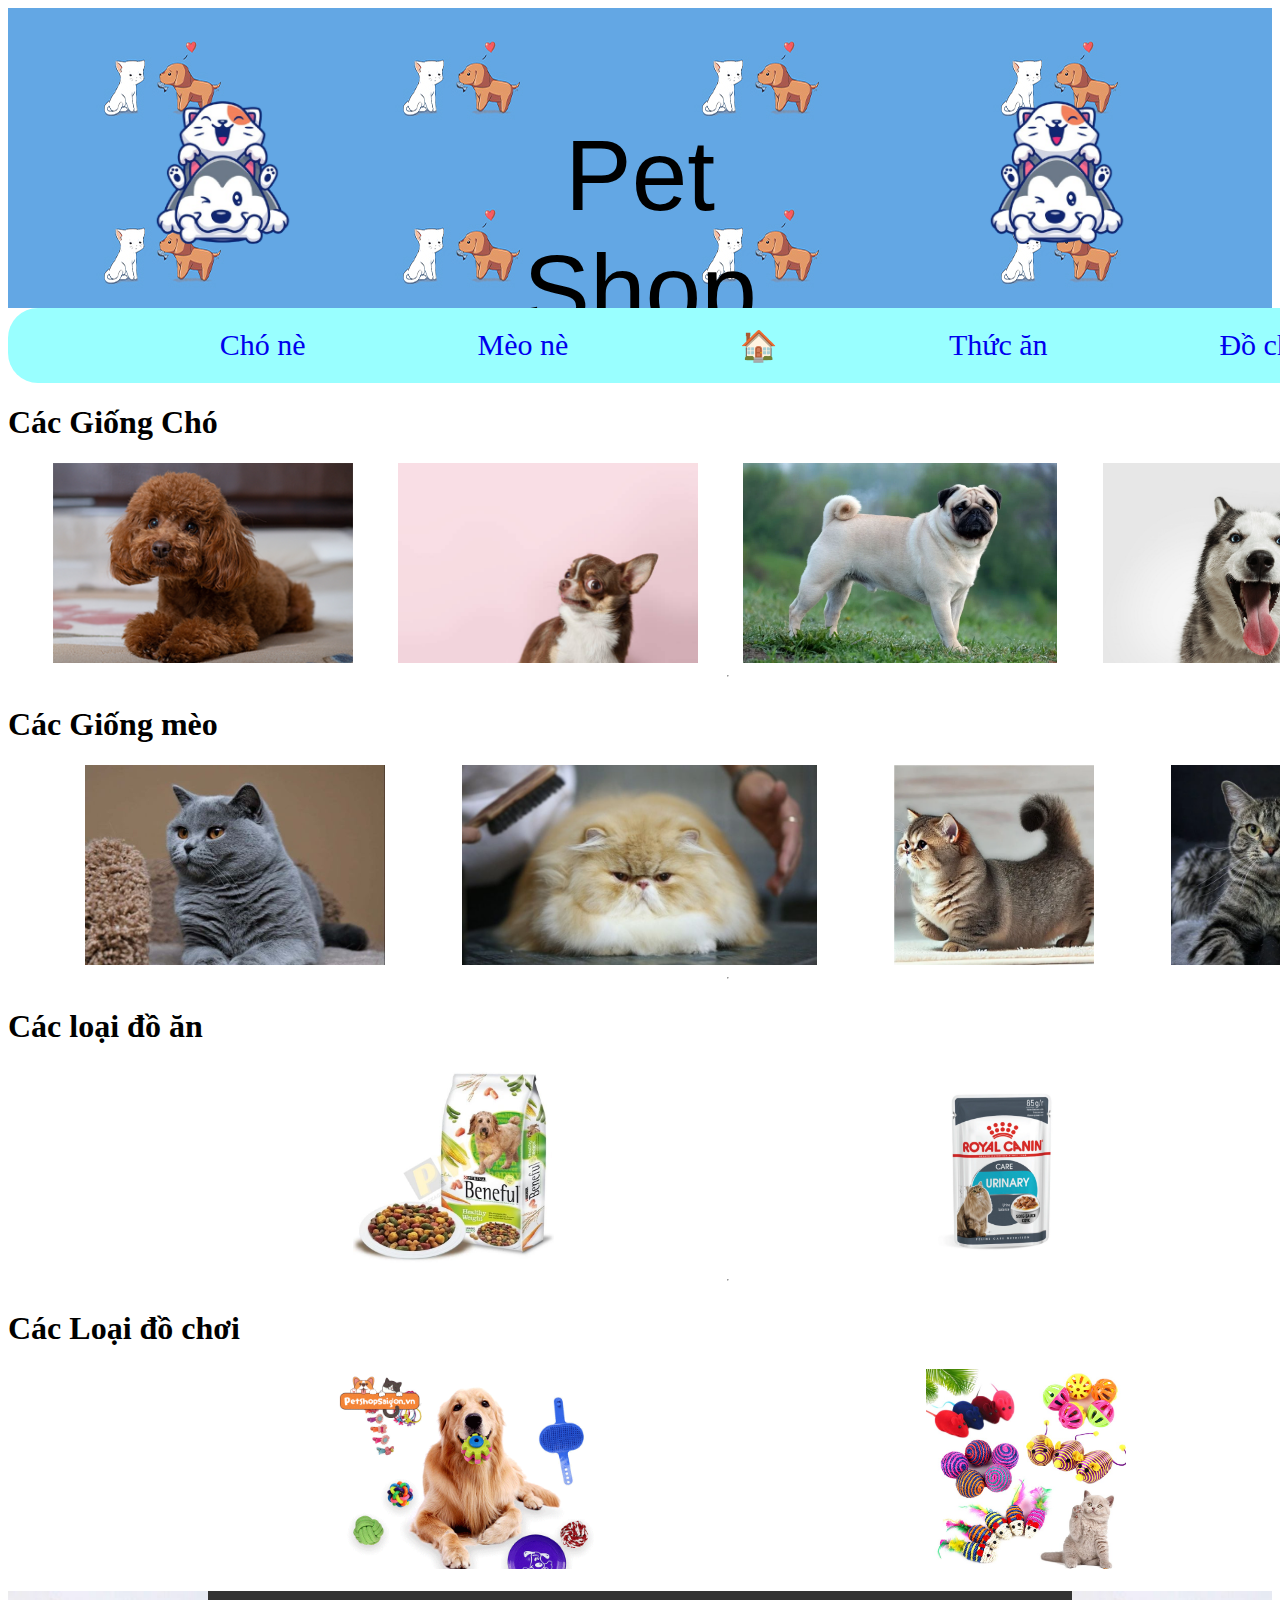
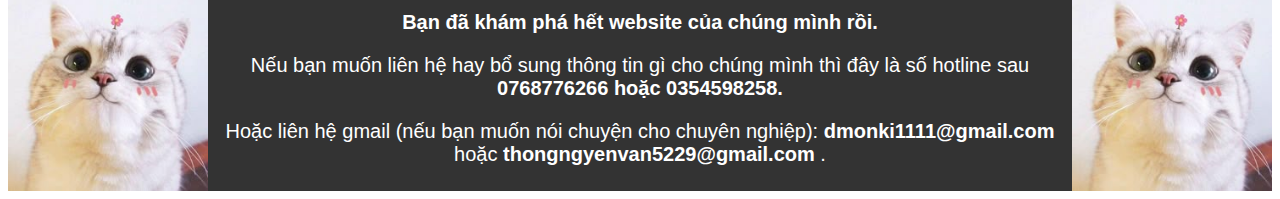
<file: index.html>
<!DOCTYPE html>
<html>
<head>
    <meta charset="UTF-8">
    <meta name="viewport" content="width=device-width, initial-scale=1.0">
    <link rel="stylesheet" href="styles.css">
    <title>Pet Shop của F4</title>
</head>
<body>
    <div class="header"> 
        <div class="logo_nen">        
            <img id="logo" src="img/logo-removebg-preview.png" alt="">
        </div>
        <div class="nhom1">
            <p id=tieu_de>Pet Shop</p>
        </div>
        <div class="logo_nen">        
            <img id="logo" src="img/logo-removebg-preview.png" alt="">
        </div>
    </div>
    <nav>
        <a href="#cho" class="trong_nav">Chó nè</a>
        <a href="#meo" class="trong_nav">Mèo nè</a>
        <a href="index.html" class="trong_nav">🏠</a>
        <a href="#do_an" class="trong_nav">Thức ăn </a>
        <a href="#do_choi" class="trong_nav">Đồ chơi</a>
    </nav>
    <div class="noidung">
        <div id="cho">
            <h1>Các Giống Chó</h1>
            <div class="trong_h1" >
            <div>
                <a href="poodle.html"><img src="img/poodle.png" class="img" alt=""></a>
            </div>
            <div class="tung_giong" >
                <a href="chihuahua.html"><img src="img/chihuahua.png" class="img" alt=""></a>
            </div>
            <div class="tung_giong" >
                <a href="pug.html"><img src="img/pug.png" class="img" alt=""></a>
            </div>
            <div class="tung_giong" >
                <a href="husky.html"><img src="img/husky.png" class="img" alt=""></a>
            </div>
            </div>
        </div>

        <hr>
        <div id="meo">
            <h1>Các Giống mèo</h1>
            <div class="trong_h1" >
            <div>
                <a href="aln.html"><img src="img/aln.jpg" class="img" alt=""></a>
            </div>
            <div class="tung_giong" >
                <a href="btu.html"><img src="img/btu.jpg" class="img" alt=""></a>
            </div>
            <div class="tung_giong" >
                <a href="munchkin.html"><img src="img/munchkin.png" class="img" alt=""></a>
            </div>
            <div class="tung_giong" >
                <a href="muop.html"><img src="img/muop.png" class="img" alt=""></a>
            </div>
            </div>
        </div>
        <hr>
        <div id="do_an">
            <h1>Các loại đồ ăn</h1>
            <div class="trong_h1" >
            <div>
                <a href="do_an_cho.html"><img src="img/cho.jpg" class="img" alt=""></a>
            </div>
            <div class="tung_giong" >
                <a href="do_an_meo.html"><img src="img/meo.png" class="img" alt=""></a>
            </div>
            </div>
        </div>
        <hr>
        <div id="do_choi">
            <h1>Các Loại đồ chơi</h1>
            <div class="trong_h1" >
            <div>
                <a href="do_choi_cho.html"><img src="img/dochoicho.png" class="img" alt=""></a>
            </div>
            <div class="tung_giong" >
                <a href="do_choi_meo.html"><img src="img/dochoimeo.jpg" class="img" alt=""></a>
            </div>
            </div>
        </div>
        <br>
    </div>
    <div class="footer">
        <img id="hinhmeocuoi" src="img/footer.jpg" alt="">
        <div class="chucuoicung">
        <p><b>Bạn đã khám phá hết website của chúng mình rồi.</b></p>
         <p>Nếu bạn muốn liên hệ hay bổ sung thông tin gì cho chúng mình thì đây là số hotline sau
            <b>0768776266 hoặc 0354598258.</b>
        </p>
        <p>
            Hoặc liên hệ gmail (nếu bạn muốn nói chuyện cho chuyên nghiệp): 
            <b>dmonki1111@gmail.com </b> hoặc <b> thongngyenvan5229@gmail.com </b>.
        </p>
        </div>
        <img id="hinhmeocuoi" src="img/footer.jpg" alt="">
    </div>
</body>
</html>
</file>
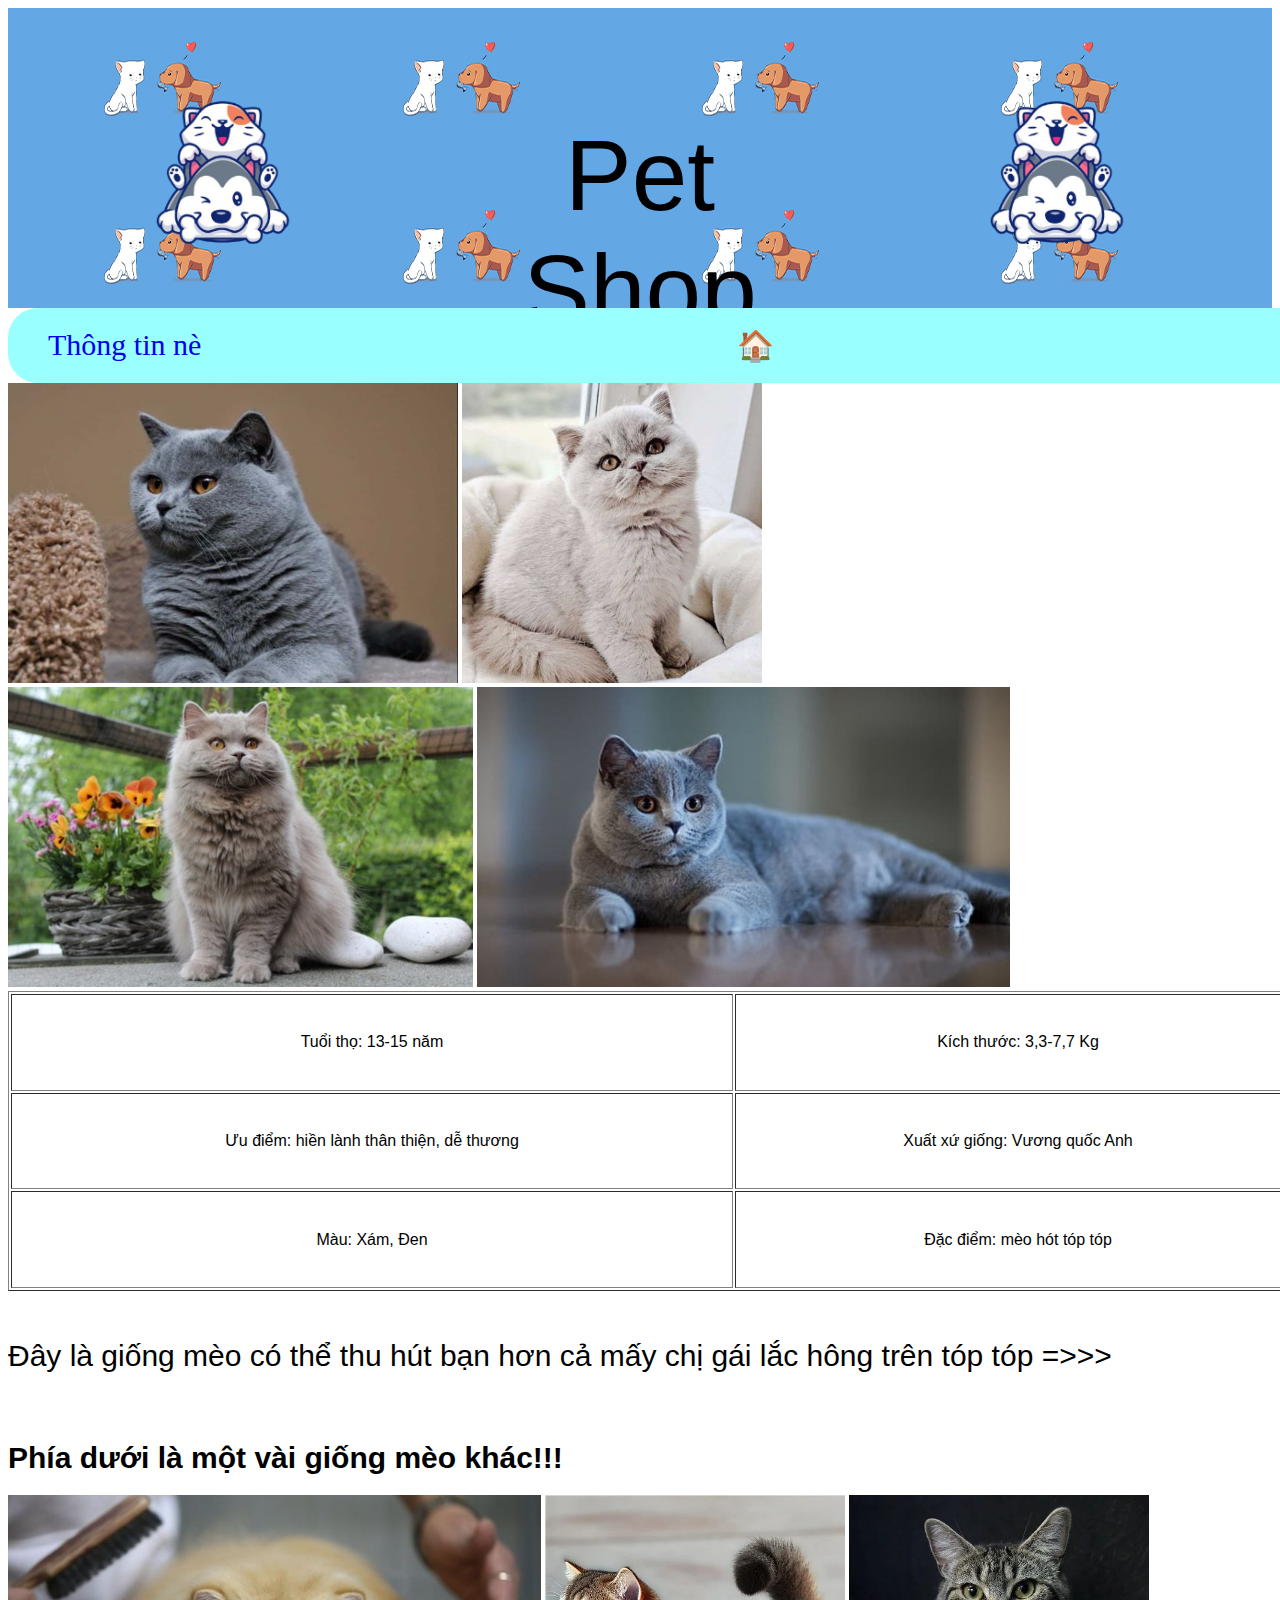
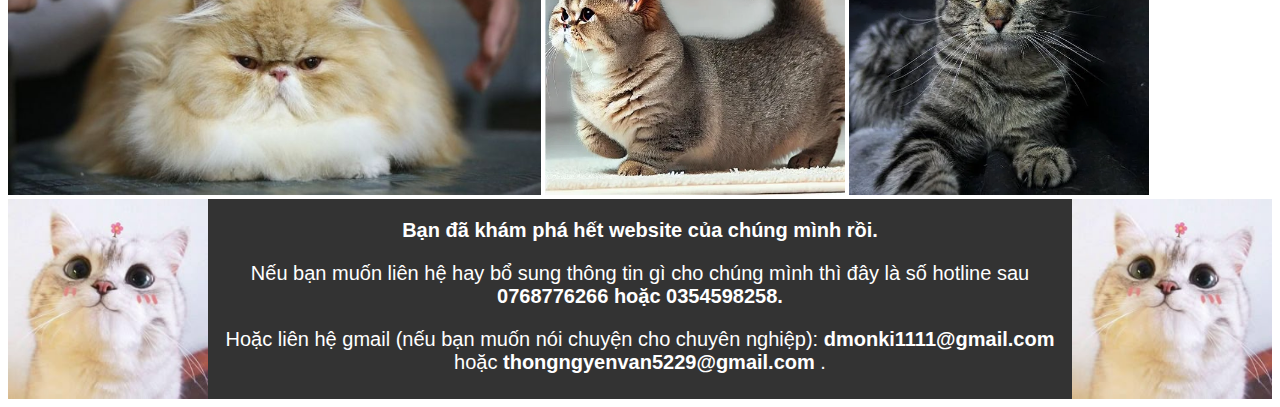
<file: aln.html>
<html lang="vi">
<head>
    <meta charset="UTF-8">
    <meta name="viewport" content="width=device-width, initial-scale=1.0">
    <link rel="stylesheet" href="stylestrangthu.css">
    <title>Pet Shop của F4</title>
</head>
<body>
    <div class="header"> 
        <div class="logo_nen">        
            <img id="logo" src="img/logo-removebg-preview.png" alt="">
        </div>
        <div class="nhom1">
            <p id=tieu_de>Pet Shop</p>
        </div>
        <div class="logo_nen">        
            <img id="logo" src="img/logo-removebg-preview.png" alt="">
        </div>
    </div>
    <div class="nav">
        <a href="#thong_tin" class="trong_nav">Thông tin nè</a>
        <a href="index.html" class="trong_nav">🏠</a>
        <a href="#sptt">ALN chào Sen</a> 
    </div>
    <div class="noidung">
            <div>
                <img src="img/aln.jpg" class="img" alt="">
                <img src="img/aln1.jpg" class="img" alt="">
            </div>
            <div>
                <img src="img/aln2.jpg" class="img" alt="">
                <img src="img/aln3.jpg" class="img" alt="">
            </div>
            <div id="thong_tin">
            <table border="1">
                <tr>
                    <td>Tuổi thọ: 13-15 năm</td>
                    <td>Kích thước: 3,3-7,7 Kg</td>
                </tr>
                <tr>
                    <td>Ưu điểm: hiền lành thân thiện, dễ thương</td>
                    <td>Xuất xứ giống: Vương quốc Anh</td>
                </tr>
                <tr>
                    <td>Màu: Xám, Đen</td>
                    <td>Đặc điểm: mèo hót tóp tóp</td>
                </tr>
            </table>
            <br>
            <p class="nhan_xet">
                Đây là giống mèo có thể thu hút bạn hơn cả mấy chị gái lắc hông trên tóp tóp =>>>
            </p>
            <br>
            </div>
            <h1 class="nhan_xet" >
                Phía dưới là một vài giống mèo khác!!!
            </h1>
        <div id="sptt">
            <a href="btu.html"><img src="img/btu.jpg" class="img" alt=""></a>
            <a href="munchkin.html"><img src="img/munchkin.png" class="img" alt=""></a>
            <a href="muop.html"><img src="img/muop.png" class="img" alt=""></a>
        </div>
    </div>
    <div class="footer">
        <img id="hinhmeocuoi" src="img/footer.jpg" alt="">
        <div class="chucuoicung">
        <p><b>Bạn đã khám phá hết website của chúng mình rồi.</b></p>
         <p>Nếu bạn muốn liên hệ hay bổ sung thông tin gì cho chúng mình thì đây là số hotline sau
            <b>0768776266 hoặc 0354598258.</b>
        </p>
        <p>
            Hoặc liên hệ gmail (nếu bạn muốn nói chuyện cho chuyên nghiệp): 
            <b>dmonki1111@gmail.com </b> hoặc <b> thongngyenvan5229@gmail.com </b>.
        </p>
        </div>
        <img id="hinhmeocuoi" src="img/footer.jpg" alt="">
    </div>
</body>
</html>
</file>
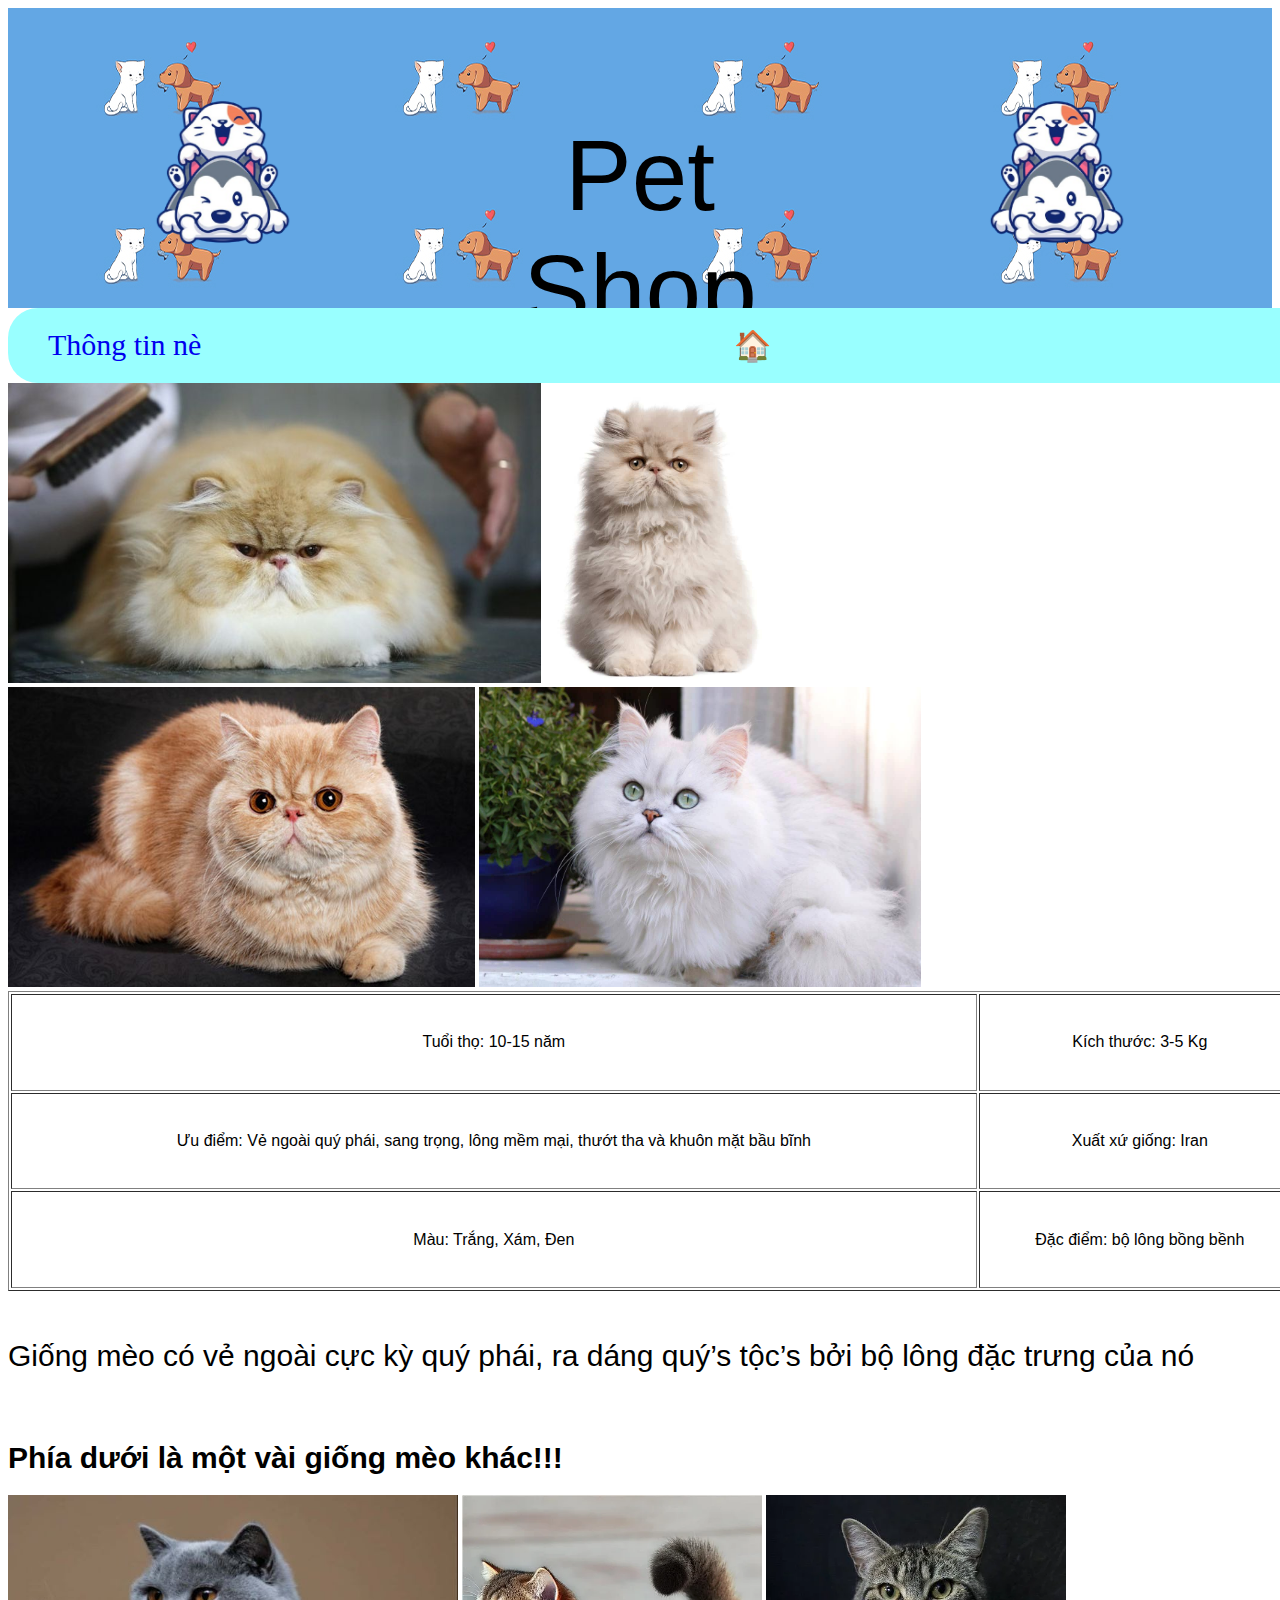
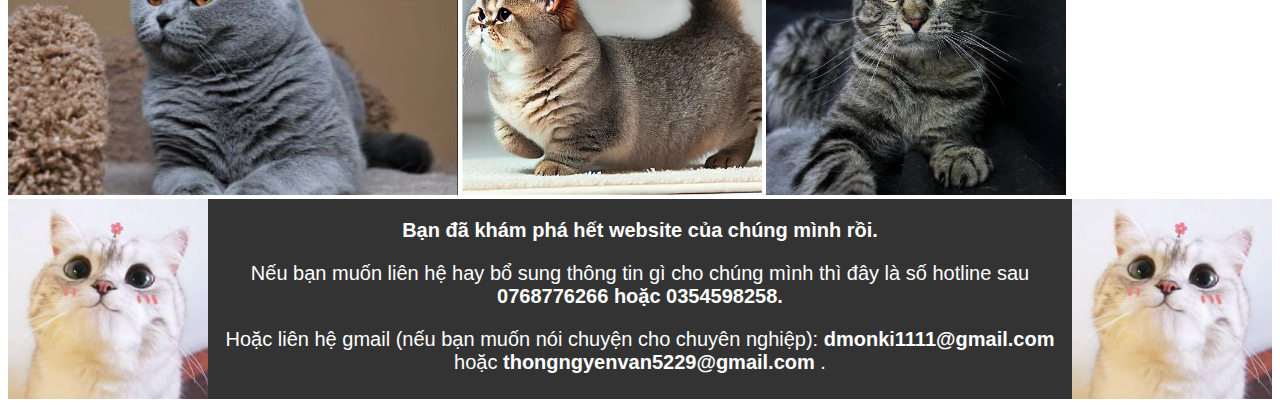
<file: btu.html>
<html lang="vi">
<head>
    <meta charset="UTF-8">
    <meta name="viewport" content="width=device-width, initial-scale=1.0">
    <link rel="stylesheet" href="stylestrangthu.css">
    <title>Pet Shop của F4</title>
</head>
<body>
    <div class="header"> 
        <div class="logo_nen">        
            <img id="logo" src="img/logo-removebg-preview.png" alt="">
        </div>
        <div class="nhom1">
            <p id=tieu_de>Pet Shop</p>
        </div>
        <div class="logo_nen">        
            <img id="logo" src="img/logo-removebg-preview.png" alt="">
        </div>
    </div>
    <div class="nav">
        <a href="#thong_tin" class="trong_nav">Thông tin nè</a>
        <a href="index.html" class="trong_nav">🏠</a>
        <a href="#sptt">BaTư chào Sen</a> 
    </div>
    <div class="noidung">
            <div>
                <img src="img/btu.jpg" class="img" alt="">
                <img src="img/btu1.jpg" class="img" alt="">
            </div>
            <div>
                <img src="img/btu2.jpg" class="img" alt="">
                <img src="img/btu3.jpg" class="img" alt="">
            </div>
            <div id="thong_tin">
            <table border="1">
                <tr>
                    <td>Tuổi thọ: 10-15 năm</td>
                    <td>Kích thước: 3-5 Kg</td>
                </tr>
                <tr>
                    <td>Ưu điểm: Vẻ ngoài quý phái, sang trọng, lông mềm mại,
                        thướt tha và khuôn mặt bầu bĩnh</td>
                    <td>Xuất xứ giống: Iran</td>
                </tr>
                <tr>
                    <td>Màu: Trắng, Xám, Đen</td>
                    <td>Đặc điểm: bộ lông bồng bềnh</td>
                </tr>
            </table>
            <br>
            <p class="nhan_xet">
                Giống mèo có vẻ ngoài cực kỳ quý phái, ra dáng quý’s tộc’s
                 bởi bộ lông đặc trưng của nó
            </p>
            <br>
            </div>
            <h1 class="nhan_xet" >
                Phía dưới là một vài giống mèo khác!!!
            </h1>
        <div id="sptt">
            <a href="aln.html"><img src="img/aln.jpg" class="img" alt=""></a>
            <a href="munchkin.html"><img src="img/munchkin.png" class="img" alt=""></a>
            <a href="muop.html"><img src="img/muop.png" class="img" alt=""></a>
        </div>
    </div>
    <div class="footer">
        <img id="hinhmeocuoi" src="img/footer.jpg" alt="">
        <div class="chucuoicung">
        <p><b>Bạn đã khám phá hết website của chúng mình rồi.</b></p>
         <p>Nếu bạn muốn liên hệ hay bổ sung thông tin gì cho chúng mình thì đây là số hotline sau
            <b>0768776266 hoặc 0354598258.</b>
        </p>
        <p>
            Hoặc liên hệ gmail (nếu bạn muốn nói chuyện cho chuyên nghiệp): 
            <b>dmonki1111@gmail.com </b> hoặc <b> thongngyenvan5229@gmail.com </b>.
        </p>
        </div>
        <img id="hinhmeocuoi" src="img/footer.jpg" alt="">
    </div>
</body>
</html>
</file>
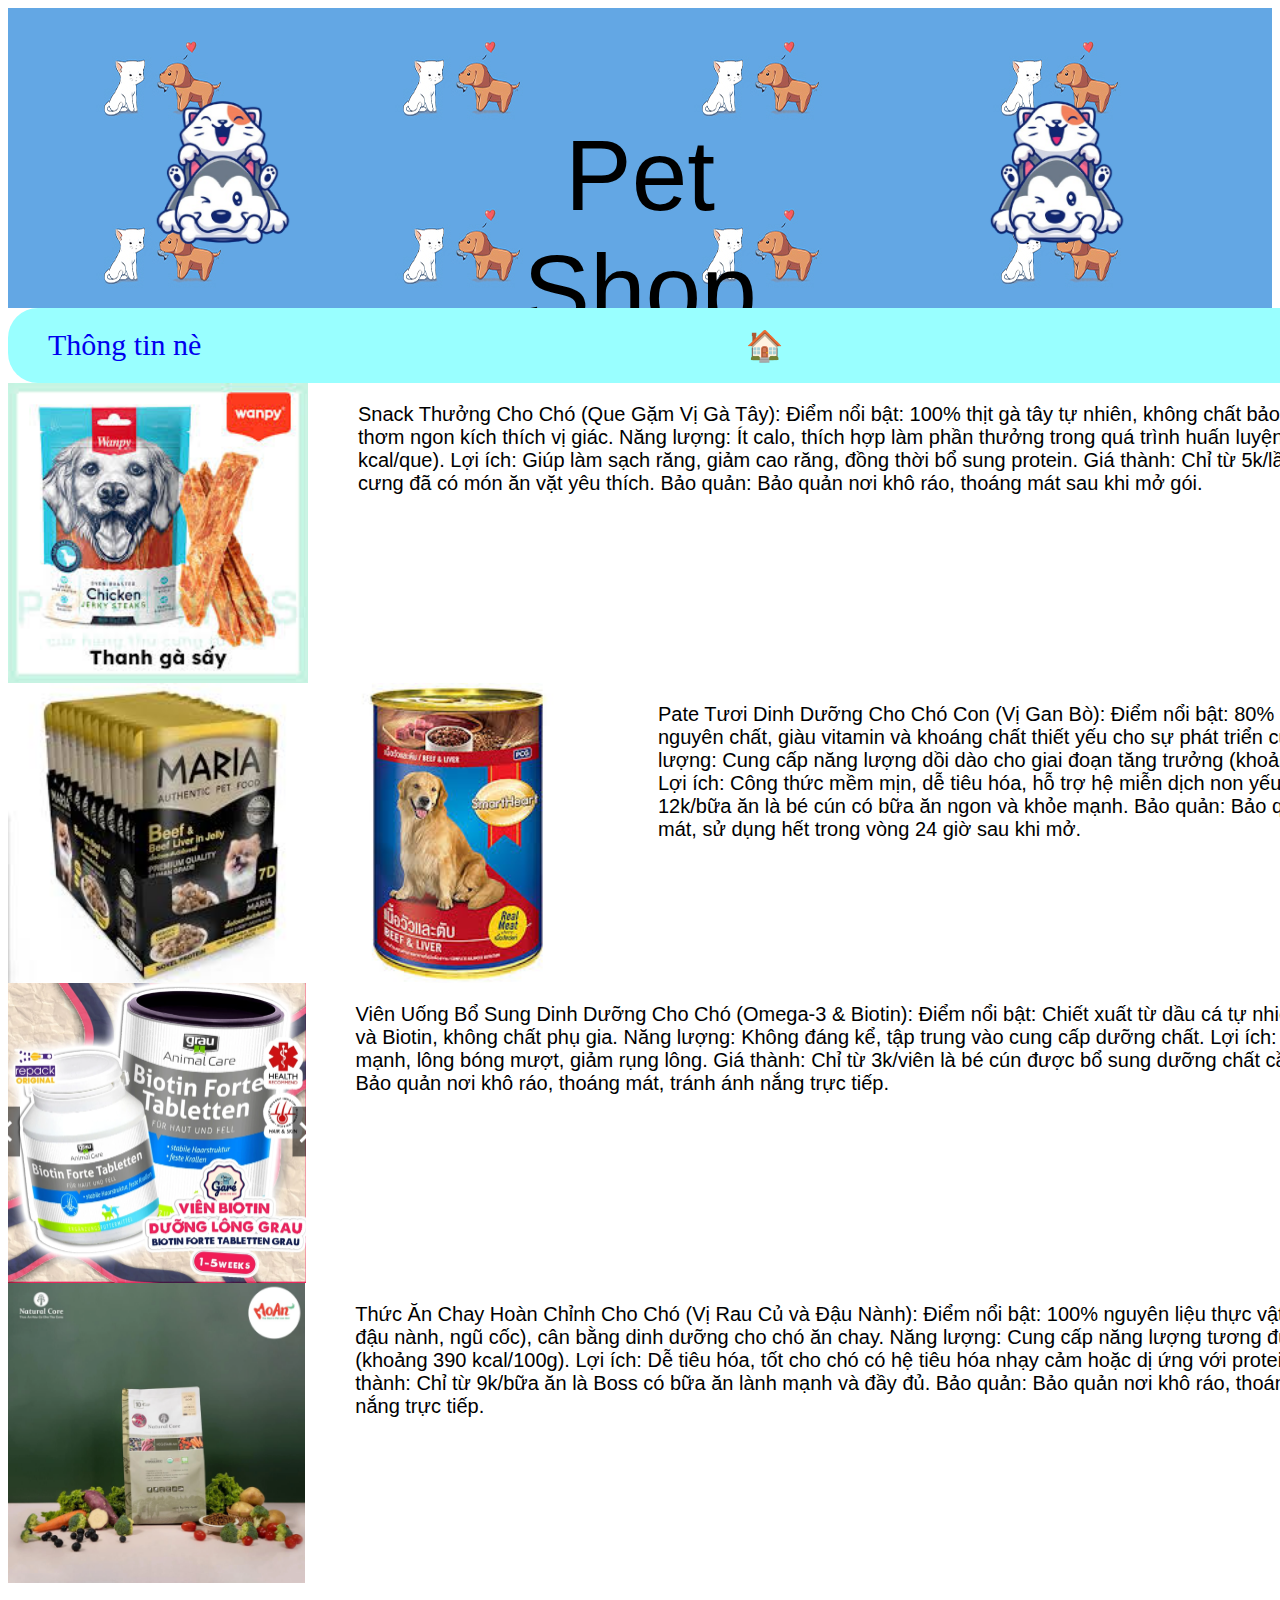
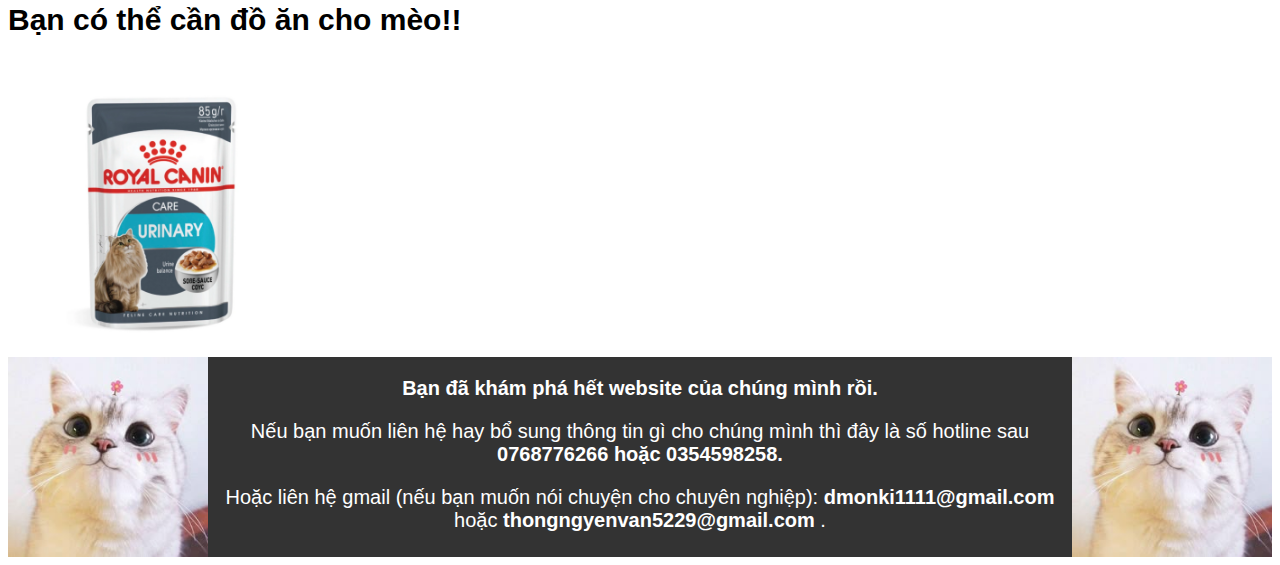
<file: do_an_cho.html>
<html lang="vi">
<head>
    <meta charset="UTF-8">
    <meta name="viewport" content="width=device-width, initial-scale=1.0">
    <link rel="stylesheet" href="stylestrangdo.css">
    <title>Pet Shop của F4</title>
</head>
<body>
    <div class="header"> 
        <div class="logo_nen">        
            <img id="logo" src="img/logo-removebg-preview.png" alt="">
        </div>
        <div class="nhom1">
            <p id=tieu_de>Pet Shop</p>
        </div>
        <div class="logo_nen">        
            <img id="logo" src="img/logo-removebg-preview.png" alt="">
        </div>
    </div>
    <div class="nav">
        <a href="#thong_tin" class="trong_nav">Thông tin nè</a>
        <a href="index.html" class="trong_nav">🏠</a>
        <a href="#sptt">SP Tương Tự</a> 
    </div>
    <div class="noidung">
            <div class="trong_nd">
                <img src="img/cho1.jpg" class="img" alt="">
                <div >
                    <p class="chu_ne">Snack Thưởng Cho Chó (Que Gặm Vị Gà Tây):
                        Điểm nổi bật: 100% thịt gà tây tự nhiên, không chất bảo quản, hương vị thơm ngon kích thích vị giác.
                        Năng lượng: Ít calo, thích hợp làm phần thưởng trong quá trình huấn luyện (khoảng 30 kcal/que).
                        Lợi ích: Giúp làm sạch răng, giảm cao răng, đồng thời bổ sung protein. Giá thành: Chỉ từ 5k/lần thưởng là bé cưng đã có món ăn vặt yêu thích.
                        Bảo quản: Bảo quản nơi khô ráo, thoáng mát sau khi mở gói.                       
                    </p>
                </div>
            </div>
            <div class="trong_nd">
                <img src="img/cho2.jpg" class="img" alt="">
                <img src="img/cho3.jpg" class="img" alt="">
                <div >
                    <p class="chu_ne">Pate Tươi Dinh Dưỡng Cho Chó Con (Vị Gan Bò):    Điểm nổi bật: 80% gan bò tươi nguyên chất, giàu vitamin  và khoáng chất thiết yếu cho sự phát triển của chó con.
                        Năng lượng: Cung cấp năng lượng dồi dào cho giai đoạn tăng trưởng (khoảng 450 kcal/kg).
                        Lợi ích: Công thức mềm mịn, dễ tiêu hóa, hỗ trợ hệ miễn dịch non yếu.
                        Giá thành: Chỉ từ 12k/bữa ăn là bé cún có bữa ăn ngon và khỏe mạnh.
                        Bảo quản: Bảo quản trong ngăn mát, sử dụng hết trong vòng 24 giờ sau khi mở.
                       
                    </p>
                </div>
            </div>
            <div class="trong_nd">
                <img src="img/cho4.png" class="img" alt="">
                <div >
                    <p class="chu_ne">Viên Uống Bổ Sung Dinh Dưỡng Cho Chó (Omega-3 & Biotin):
                        Điểm nổi bật: Chiết xuất từ dầu cá tự nhiên, giàu Omega-3 và Biotin, không chất phụ gia.
                        Năng lượng: Không đáng kể, tập trung vào cung cấp dưỡng chất.
                        Lợi ích: Hỗ trợ da khỏe mạnh, lông bóng mượt, giảm rụng lông.
                        Giá thành: Chỉ từ 3k/viên là bé cún được bổ sung dưỡng chất cần thiết.
                        Bảo quản: Bảo quản nơi khô ráo, thoáng mát, tránh ánh nắng trực tiếp.                       
                    </p>
                </div>
            </div>
            <div class="trong_nd">
                <img src="img/cho5.png" class="img" alt="">
                <div>
                    <p class="chu_ne">Thức Ăn Chay Hoàn Chỉnh Cho Chó (Vị Rau Củ và Đậu Nành):
                        Điểm nổi bật: 100% nguyên liệu thực vật tự nhiên (rau củ, đậu nành, ngũ cốc), cân bằng dinh dưỡng cho chó ăn chay.
                        Năng lượng: Cung cấp năng lượng tương đương thức ăn thịt (khoảng 390 kcal/100g).
                        Lợi ích: Dễ tiêu hóa, tốt cho chó có hệ tiêu hóa nhạy cảm hoặc dị ứng với protein động vật.
                        Giá thành: Chỉ từ 9k/bữa ăn là Boss có bữa ăn lành mạnh và đầy đủ.
                        Bảo quản: Bảo quản nơi khô ráo, thoáng mát, tránh ánh nắng trực tiếp.                       
                    </p>
                </div>
            </div>
    </div>
            <h1 class="nhan_xet" >
                Bạn có thể cần đồ ăn cho mèo!!
            </h1>
        <div id="sptt">
            <a href="do_an_meo.html"><img src="img/meo.png" class="img" alt=""></a>
        </div>
    </div>
    <div class="footer">
        <img id="hinhmeocuoi" src="img/footer.jpg" alt="">
        <div class="chucuoicung">
        <p><b>Bạn đã khám phá hết website của chúng mình rồi.</b></p>
         <p>Nếu bạn muốn liên hệ hay bổ sung thông tin gì cho chúng mình thì đây là số hotline sau
            <b>0768776266 hoặc 0354598258.</b>
        </p>
        <p>
            Hoặc liên hệ gmail (nếu bạn muốn nói chuyện cho chuyên nghiệp): 
            <b>dmonki1111@gmail.com </b> hoặc <b> thongngyenvan5229@gmail.com </b>.
        </p>
        </div>
        <img id="hinhmeocuoi" src="img/footer.jpg" alt="">
    </div>
</body>
</html>
</file>
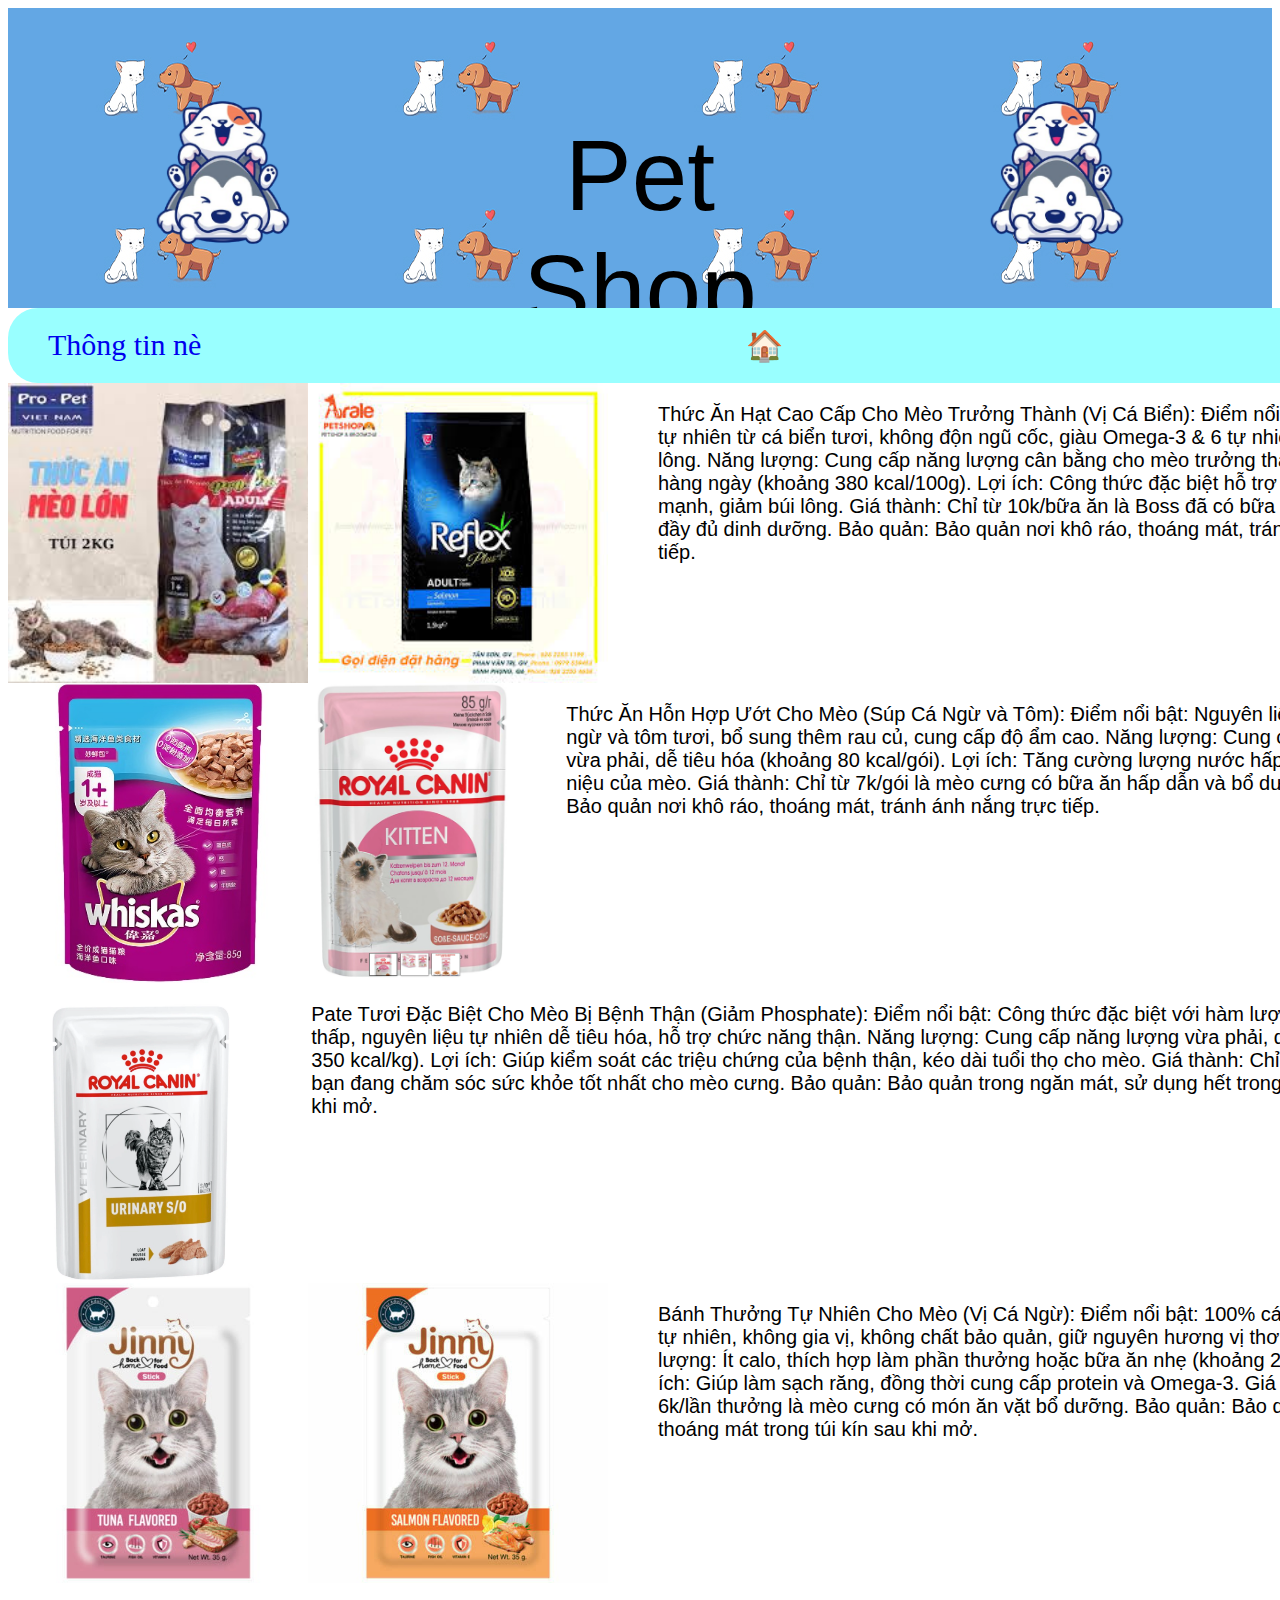
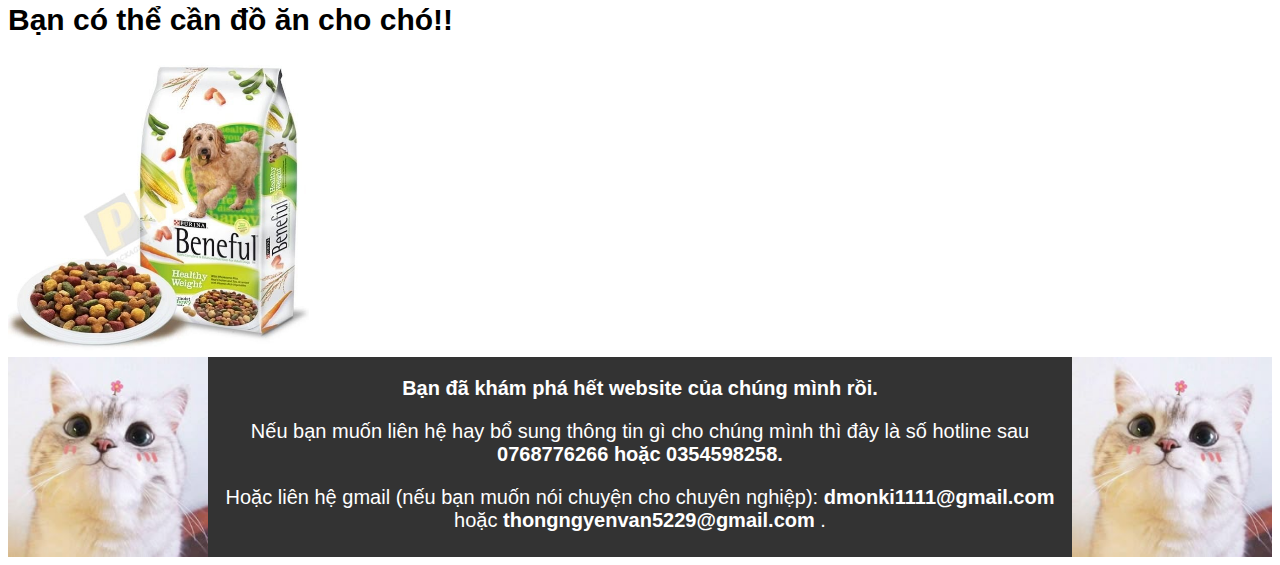
<file: do_an_meo.html>
<html lang="vi">
<head>
    <meta charset="UTF-8">
    <meta name="viewport" content="width=device-width, initial-scale=1.0">
    <link rel="stylesheet" href="stylestrangdo.css">
    <title>Pet Shop của F4</title>
</head>
<body>
    <div class="header"> 
        <div class="logo_nen">        
            <img id="logo" src="img/logo-removebg-preview.png" alt="">
        </div>
        <div class="nhom1">
            <p id=tieu_de>Pet Shop</p>
        </div>
        <div class="logo_nen">        
            <img id="logo" src="img/logo-removebg-preview.png" alt="">
        </div>
    </div>
    <div class="nav">
        <a href="#thong_tin" class="trong_nav">Thông tin nè</a>
        <a href="index.html" class="trong_nav">🏠</a>
        <a href="#sptt">SP Tương Tự</a> 
    </div>
    <div class="noidung">
            <div class="trong_nd">
                <img src="img/meo1.jpg" class="img" alt="">
                <img src="img/meo2.jpg" class="img" alt="">
                <div >
                    <p class="chu_ne">Thức Ăn Hạt Cao Cấp Cho Mèo Trưởng Thành (Vị Cá Biển):
                        Điểm nổi bật: nguyên liệu tự nhiên từ cá biển tươi, không độn ngũ cốc, giàu Omega-3 & 6 tự nhiên tốt cho da và lông.
                        Năng lượng: Cung cấp năng lượng cân bằng cho mèo trưởng thành hoạt động hàng ngày (khoảng 380 kcal/100g).
                        Lợi ích: Công thức đặc biệt hỗ trợ tiêu hóa khỏe mạnh, giảm búi lông.
                        Giá thành: Chỉ từ 10k/bữa ăn là Boss đã có bữa ăn ngon miệng và đầy đủ dinh dưỡng. Bảo quản: Bảo quản nơi khô ráo, thoáng mát, tránh ánh nắng trực tiếp.
                       
                    </p>
                </div>
            </div>
            <div class="trong_nd">
                <img src="img/meo3.jpg" class="img" alt="">
                <img src="img/meo4.png" class="img" alt="">
                <div >
                    <p class="chu_ne">Thức Ăn Hỗn Hợp Ướt Cho Mèo (Súp Cá Ngừ và Tôm):
                        Điểm nổi bật: Nguyên liệu tự nhiên từ cá ngừ và tôm tươi, bổ sung thêm rau củ, cung cấp độ ẩm cao.
                        Năng lượng: Cung cấp năng lượng vừa phải, dễ tiêu hóa (khoảng 80 kcal/gói).
                        Lợi ích: Tăng cường lượng nước hấp thụ, tốt cho hệ tiết niệu của mèo.
                        Giá thành: Chỉ từ 7k/gói là mèo cưng có bữa ăn hấp dẫn và bổ dưỡng.
                        Bảo quản: Bảo quản nơi khô ráo, thoáng mát, tránh ánh nắng trực tiếp.                       
                    </p>
                </div>
            </div>
            <div class="trong_nd">
                <img src="img/meo5.png" class="img" alt="">
                <div >
                    <p class="chu_ne">Pate Tươi Đặc Biệt Cho Mèo Bị Bệnh Thận (Giảm Phosphate):
                        Điểm nổi bật: Công thức đặc biệt với hàm lượng phosphate thấp, nguyên liệu tự nhiên dễ tiêu hóa, hỗ trợ chức năng thận.
                        Năng lượng: Cung cấp năng lượng vừa phải, dễ hấp thu (khoảng 350 kcal/kg).
                        Lợi ích: Giúp kiểm soát các triệu chứng của bệnh thận, kéo dài tuổi thọ cho mèo.
                        Giá thành: Chỉ từ 15k/bữa ăn là bạn đang chăm sóc sức khỏe tốt nhất cho mèo cưng.
                        Bảo quản: Bảo quản trong ngăn mát, sử dụng hết trong vòng 24 giờ sau khi mở.                       
                    </p>
                </div>
            </div>
            <div class="trong_nd">
                <img src="img/meo6.jpg" class="img" alt="">
                <img src="img/meo7.jpg" class="img" alt="">
                <div>
                    <p class="chu_ne">Bánh Thưởng Tự Nhiên Cho Mèo (Vị Cá Ngừ):
                        Điểm nổi bật: 100% cá ngừ tươi sấy khô tự nhiên, không gia vị, không chất bảo quản, giữ nguyên hương vị thơm ngon.
                        Năng lượng: Ít calo, thích hợp làm phần thưởng hoặc bữa ăn nhẹ (khoảng 25 kcal/miếng).
                        Lợi ích: Giúp làm sạch răng, đồng thời cung cấp protein và Omega-3.
                        Giá thành: Chỉ từ 6k/lần thưởng là mèo cưng có món ăn vặt bổ dưỡng. 
                       Bảo quản: Bảo quản nơi khô ráo, thoáng mát trong túi kín sau khi mở.                       
                    </p>
                </div>
            </div>
    </div>
            <h1 class="nhan_xet" >
                Bạn có thể cần đồ ăn cho chó!!
            </h1>
        <div id="sptt">
            <a href="do_an_cho.html"><img src="img/cho.jpg" class="img" alt=""></a>
        </div>
    </div>
    <div class="footer">
        <img id="hinhmeocuoi" src="img/footer.jpg" alt="">
        <div class="chucuoicung">
        <p><b>Bạn đã khám phá hết website của chúng mình rồi.</b></p>
         <p>Nếu bạn muốn liên hệ hay bổ sung thông tin gì cho chúng mình thì đây là số hotline sau
            <b>0768776266 hoặc 0354598258.</b>
        </p>
        <p>
            Hoặc liên hệ gmail (nếu bạn muốn nói chuyện cho chuyên nghiệp): 
            <b>dmonki1111@gmail.com </b> hoặc <b> thongngyenvan5229@gmail.com </b>.
        </p>
        </div>
        <img id="hinhmeocuoi" src="img/footer.jpg" alt="">
    </div>
</body>
</html>
</file>
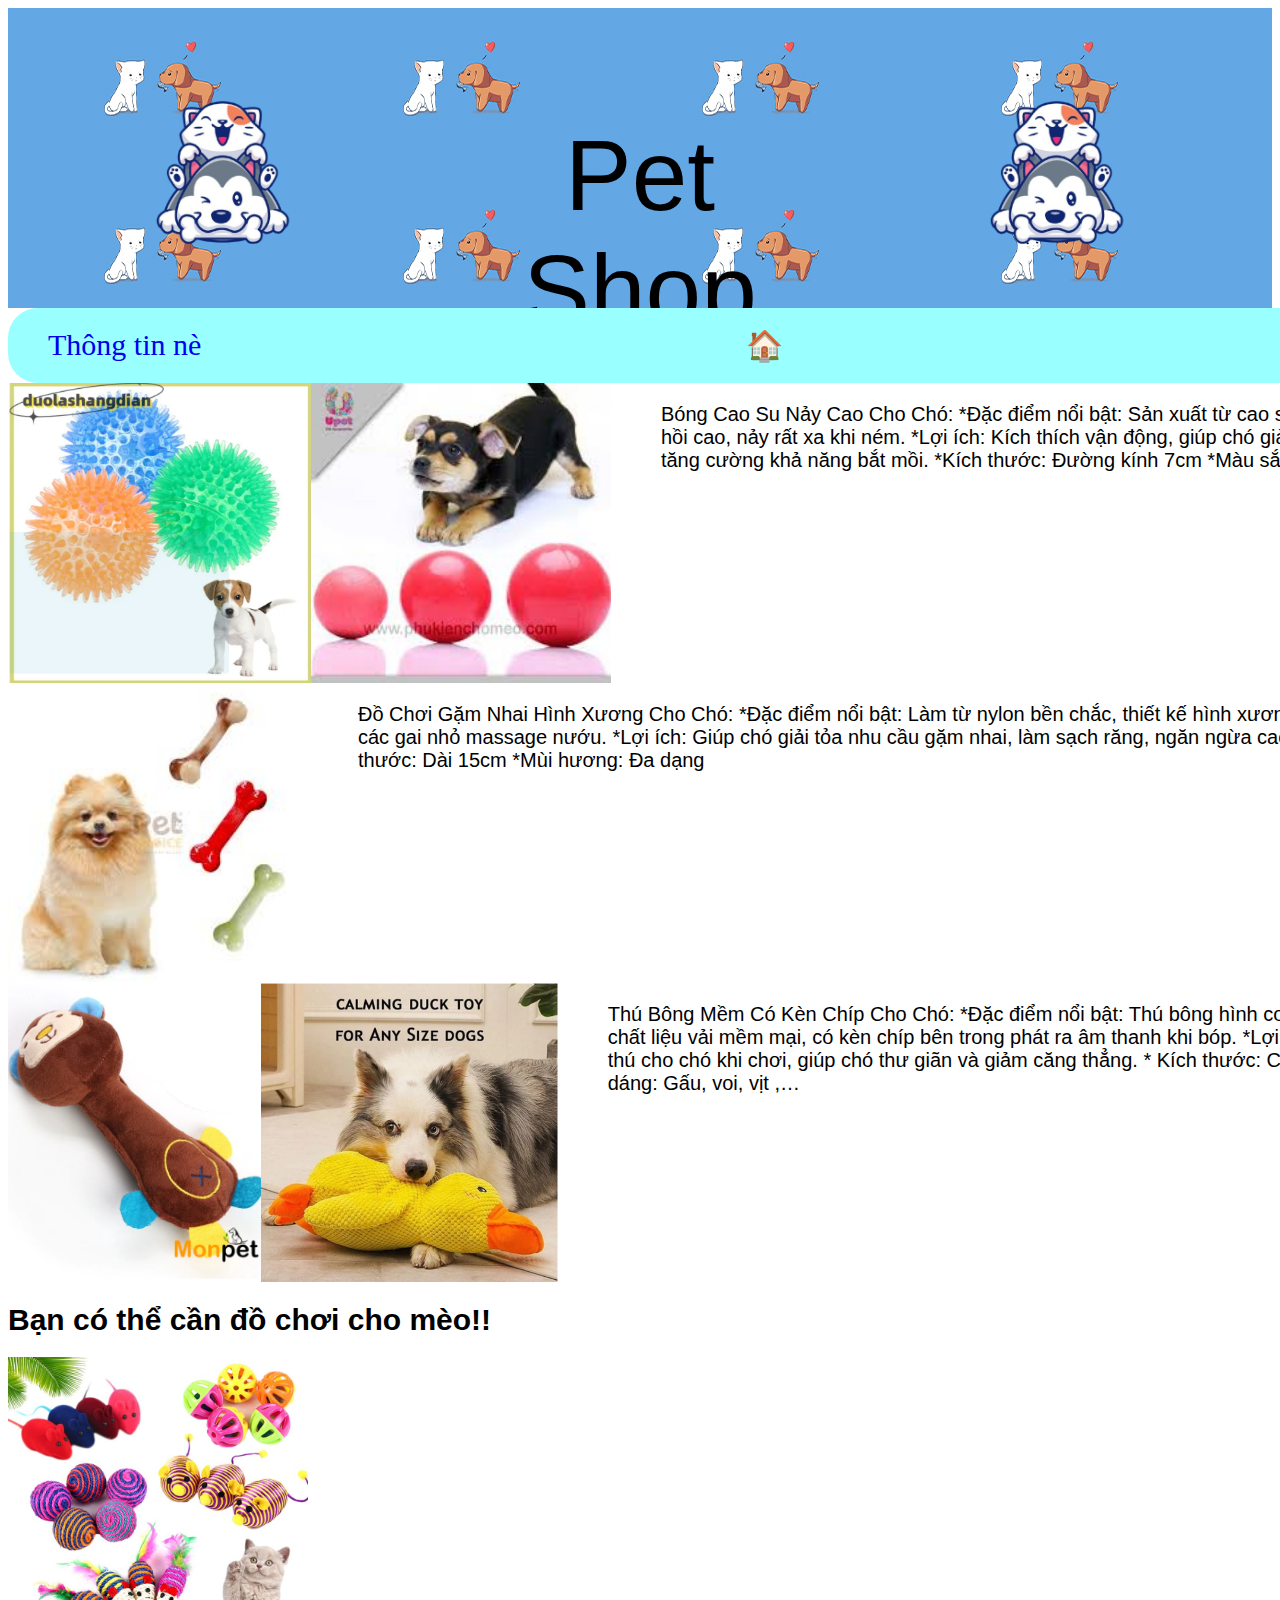
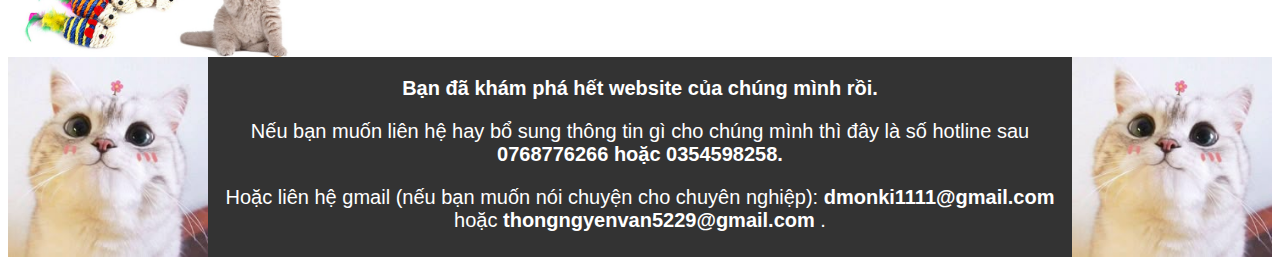
<file: do_choi_cho.html>
<html lang="vi">
<head>
    <meta charset="UTF-8">
    <meta name="viewport" content="width=device-width, initial-scale=1.0">
    <link rel="stylesheet" href="stylestrangdo.css">
    <title>Pet Shop của F4</title>
</head>
<body>
    <div class="header"> 
        <div class="logo_nen">        
            <img id="logo" src="img/logo-removebg-preview.png" alt="">
        </div>
        <div class="nhom1">
            <p id=tieu_de>Pet Shop</p>
        </div>
        <div class="logo_nen">        
            <img id="logo" src="img/logo-removebg-preview.png" alt="">
        </div>
    </div>
    <div class="nav">
        <a href="#thong_tin" class="trong_nav">Thông tin nè</a>
        <a href="index.html" class="trong_nav">🏠</a>
        <a href="#sptt">SP Tương Tự</a> 
    </div>
    <div class="noidung">
            <div class="trong_nd">
                <img src="img/c1.png" class="img" alt="">
                <img src="img/c2.jpg" class="img" alt="">
                <div >
                    <p class="chu_ne">Bóng Cao Su Nảy Cao Cho Chó: 
                        *Đặc điểm nổi bật: Sản xuất từ cao su tự nhiên, độ đàn hồi cao, nảy rất xa khi ném. 
                        *Lợi ích: Kích thích vận động, giúp chó giải tỏa năng lượng, tăng cường khả năng bắt mồi. 
                        *Kích thước: Đường kính 7cm 
                        *Màu sắc: Đỏ, xanh, vàng                         
                    </p>
                </div>
            </div>
            <div class="trong_nd">
                <img src="img/c3.jpg" class="img" alt="">
                <div >
                    <p class="chu_ne">Đồ Chơi Gặm Nhai Hình Xương Cho Chó: 
                        *Đặc điểm nổi bật: Làm từ nylon bền chắc, thiết kế hình xương quen thuộc, có các gai nhỏ massage nướu. 
                        *Lợi ích: Giúp chó giải tỏa nhu cầu gặm nhai, làm sạch răng, ngăn ngừa cao răng. *Kích thước: Dài 15cm 
                        *Mùi hương: Đa dạng                         
                    </p>
                </div>
            </div>
            <div class="trong_nd">
                <img src="img/c4.png" class="img" alt="">
                <img src="img/c5.png" class="img" alt="">
                <div >
                    <p class="chu_ne">Thú Bông Mềm Có Kèn Chíp Cho Chó: 
                        *Đặc điểm nổi bật: Thú bông hình con vật ngộ nghĩnh, chất liệu vải mềm mại, có kèn chíp bên trong phát ra âm thanh khi bóp. 
                        *Lợi ích: Tạo sự thích thú cho chó khi chơi, giúp chó thư giãn và giảm căng thẳng. * Kích thước: Cao 20cm.
                        *Kiểu dáng: Gấu, voi, vịt ,…
                        
                    </p>
                </div>
            </div>
    </div>
            <h1 class="nhan_xet" >
                Bạn có thể cần đồ chơi cho mèo!!
            </h1>
        <div id="sptt">
            <a href="do_choi_meo.html"><img src="img/dochoimeo.jpg" class="img" alt=""></a>
        </div>
    </div>
    <div class="footer">
        <img id="hinhmeocuoi" src="img/footer.jpg" alt="">
        <div class="chucuoicung">
        <p><b>Bạn đã khám phá hết website của chúng mình rồi.</b></p>
         <p>Nếu bạn muốn liên hệ hay bổ sung thông tin gì cho chúng mình thì đây là số hotline sau
            <b>0768776266 hoặc 0354598258.</b>
        </p>
        <p>
            Hoặc liên hệ gmail (nếu bạn muốn nói chuyện cho chuyên nghiệp): 
            <b>dmonki1111@gmail.com </b> hoặc <b> thongngyenvan5229@gmail.com </b>.
        </p>
        </div>
        <img id="hinhmeocuoi" src="img/footer.jpg" alt="">
    </div>
</body>
</html>
</file>
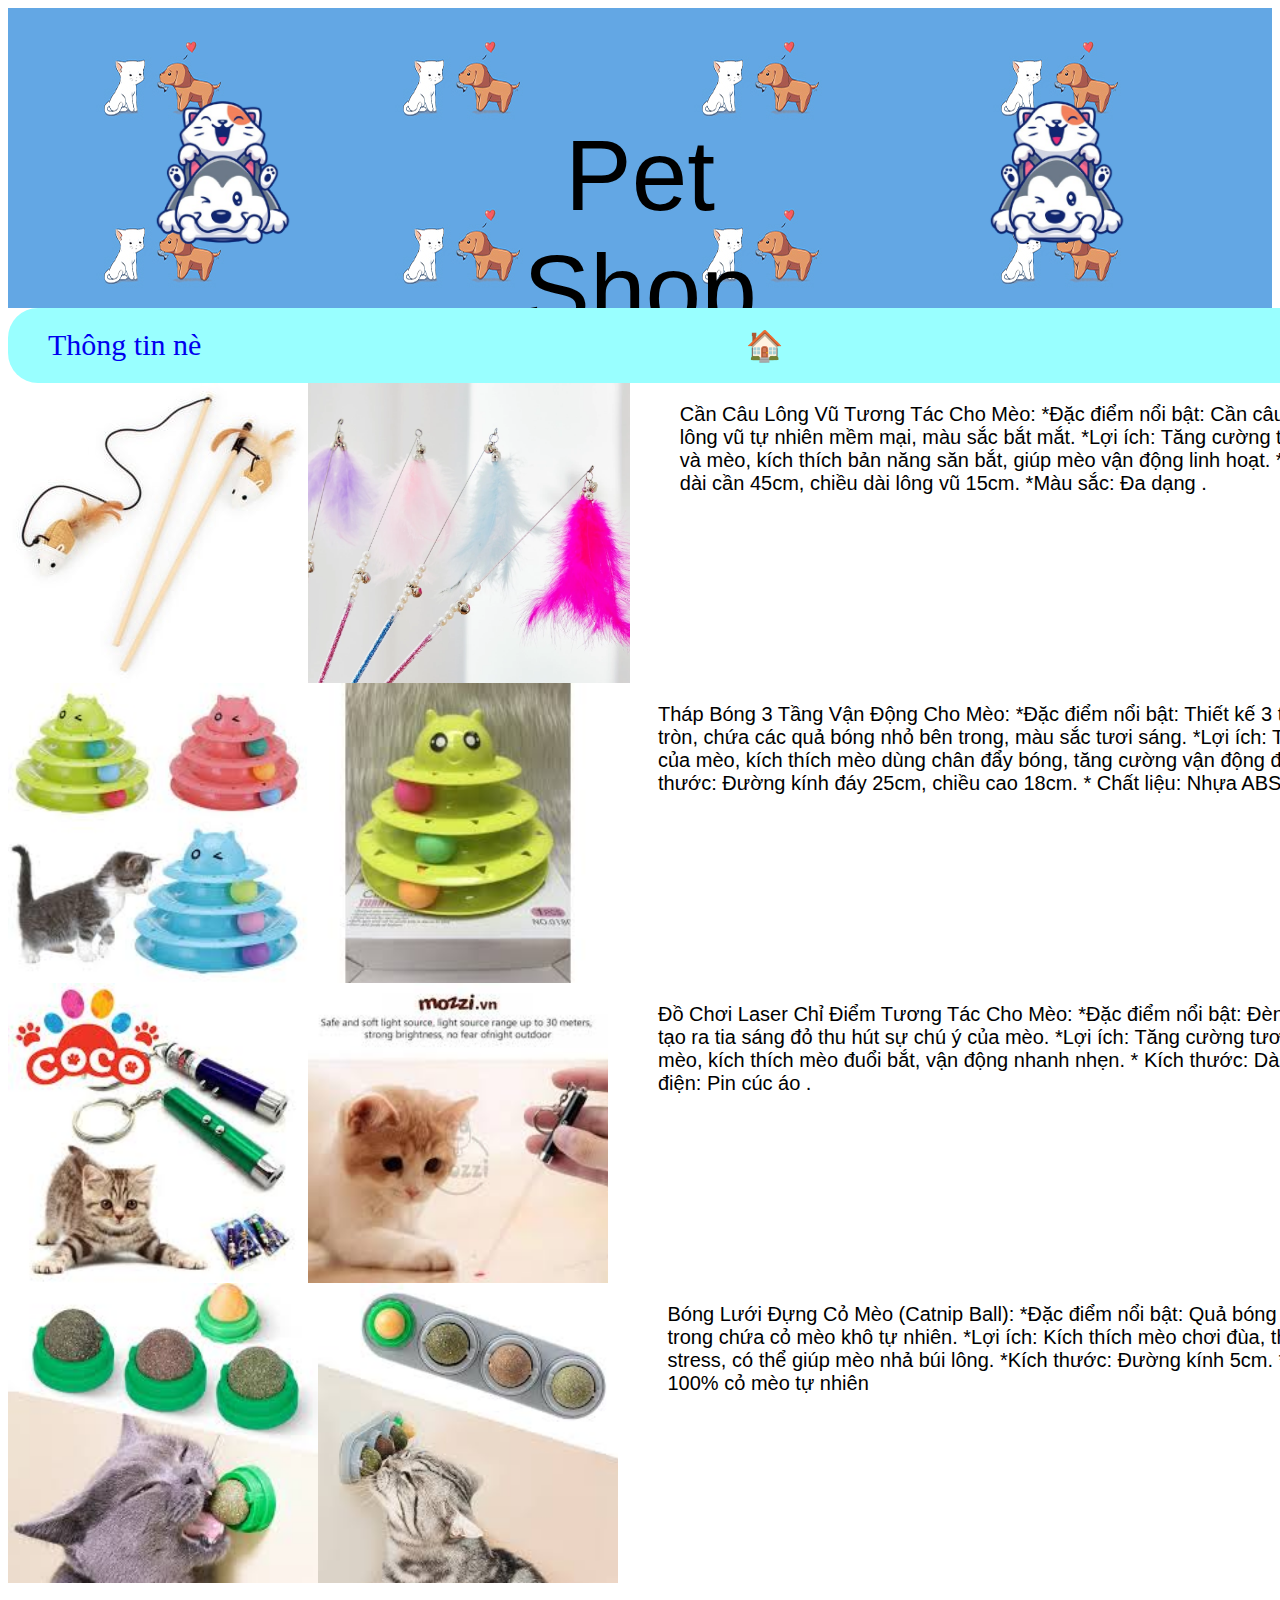
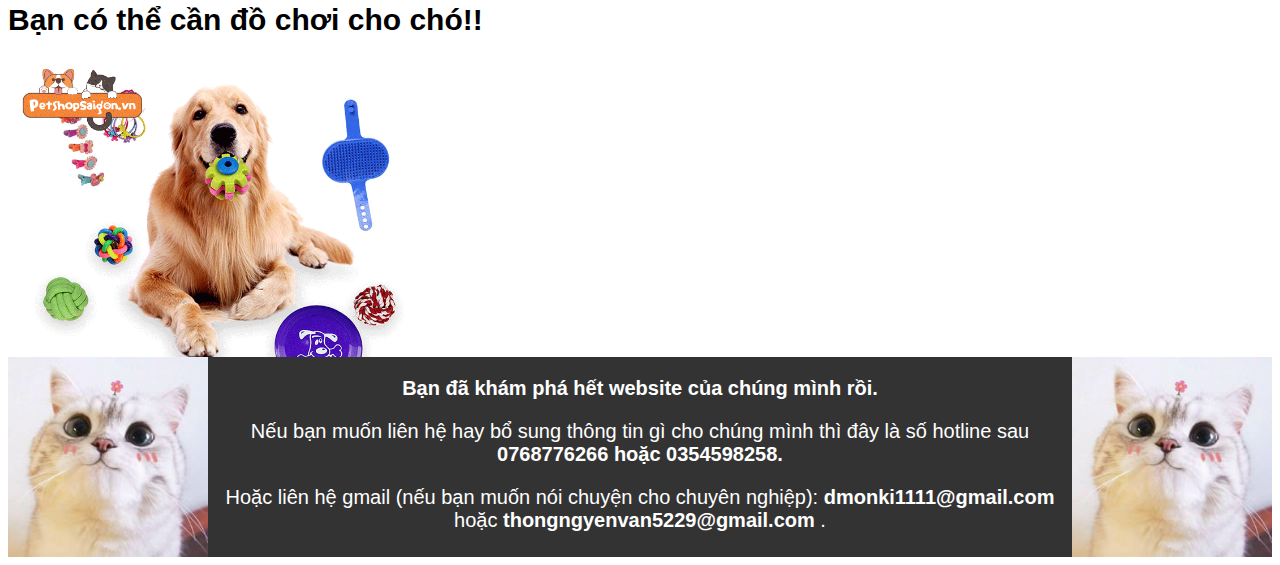
<file: do_choi_meo.html>
<html lang="vi">
<head>
    <meta charset="UTF-8">
    <meta name="viewport" content="width=device-width, initial-scale=1.0">
    <link rel="stylesheet" href="stylestrangdo.css">
    <title>Pet Shop của F4</title>
</head>
<body>
    <div class="header"> 
        <div class="logo_nen">        
            <img id="logo" src="img/logo-removebg-preview.png" alt="">
        </div>
        <div class="nhom1">
            <p id=tieu_de>Pet Shop</p>
        </div>
        <div class="logo_nen">        
            <img id="logo" src="img/logo-removebg-preview.png" alt="">
        </div>
    </div>
    <div class="nav">
        <a href="#thong_tin" class="trong_nav">Thông tin nè</a>
        <a href="index.html" class="trong_nav">🏠</a>
        <a href="#sptt">SP Tương Tự</a> 
    </div>
    <div class="noidung">
            <div class="trong_nd">
                <img src="img/m1.jpg" class="img" alt="">
                <img src="img/m2.png" class="img" alt="">
                <div >
                    <p class="chu_ne">Cần Câu Lông Vũ Tương Tác Cho Mèo: 
                        *Đặc điểm nổi bật: Cần câu nhựa dẻo, gắn lông vũ tự nhiên mềm mại, màu sắc bắt mắt. 
                        *Lợi ích: Tăng cường tương tác giữa chủ và mèo, kích thích bản năng săn bắt, giúp mèo vận động linh hoạt. 
                        *Kích thước: Chiều dài cần 45cm, chiều dài lông vũ 15cm. 
                        *Màu sắc: Đa dạng .
                        
                    </p>
                </div>
            </div>
            <div class="trong_nd">
                <img src="img/m3.jpg" class="img" alt="">
                <img src="img/m4.jpg" class="img" alt="">
                <div >
                    <p class="chu_ne">Tháp Bóng 3 Tầng Vận Động Cho Mèo: 
                        *Đặc điểm nổi bật: Thiết kế 3 tầng với các rãnh tròn, chứa các quả bóng nhỏ bên trong, màu sắc tươi sáng. 
                        *Lợi ích: Thu hút sự chú ý của mèo, kích thích mèo dùng chân đẩy bóng, tăng cường vận động độc lập. 
                        *Kích thước: Đường kính đáy 25cm, chiều cao 18cm.
                        * Chất liệu: Nhựa ABS an toàn.                         
                    </p>
                </div>
            </div>
            <div class="trong_nd">
                <img src="img/m5.jpg" class="img" alt="">
                <img src="img/m6.jpg" class="img" alt="">
                <div >
                    <p class="chu_ne">Đồ Chơi Laser Chỉ Điểm Tương Tác Cho Mèo: 
                        *Đặc điểm nổi bật: Đèn laser nhỏ gọn, tạo ra tia sáng đỏ thu hút sự chú ý của mèo. *Lợi ích: Tăng cường tương tác giữa chủ và mèo, kích thích mèo đuổi bắt, vận động nhanh nhẹn. * Kích thước: Dài 10cm. 
                        *Nguồn điện: Pin cúc áo .                         
                    </p>
                </div>
            </div>
            <div class="trong_nd">
                <img src="img/m7.jpg" class="img" alt="">
                <img src="img/m8.jpg" class="img" alt="">
                <div>
                    <p class="chu_ne">Bóng Lưới Đựng Cỏ Mèo (Catnip Ball): 
                        *Đặc điểm nổi bật: Quả bóng nhựa có lỗ, bên trong chứa cỏ mèo khô tự nhiên. 
                        *Lợi ích: Kích thích mèo chơi đùa, thư giãn, giảm stress, có thể giúp mèo nhả búi lông. 
                        *Kích thước: Đường kính 5cm. 
                        *Thành phần: 100% cỏ mèo tự nhiên                        
                    </p>
                </div>
            </div>
    </div>
            <h1 class="nhan_xet" >
                Bạn có thể cần đồ chơi cho chó!!
            </h1>
        <div id="sptt">
            <a href="do_choi_cho.html"><img src="img/dochoicho.png" class="img" alt=""></a>
        </div>
    </div>
    <div class="footer">
        <img id="hinhmeocuoi" src="img/footer.jpg" alt="">
        <div class="chucuoicung">
        <p><b>Bạn đã khám phá hết website của chúng mình rồi.</b></p>
         <p>Nếu bạn muốn liên hệ hay bổ sung thông tin gì cho chúng mình thì đây là số hotline sau
            <b>0768776266 hoặc 0354598258.</b>
        </p>
        <p>
            Hoặc liên hệ gmail (nếu bạn muốn nói chuyện cho chuyên nghiệp): 
            <b>dmonki1111@gmail.com </b> hoặc <b> thongngyenvan5229@gmail.com </b>.
        </p>
        </div>
        <img id="hinhmeocuoi" src="img/footer.jpg" alt="">
    </div>
</body>
</html>
</file>
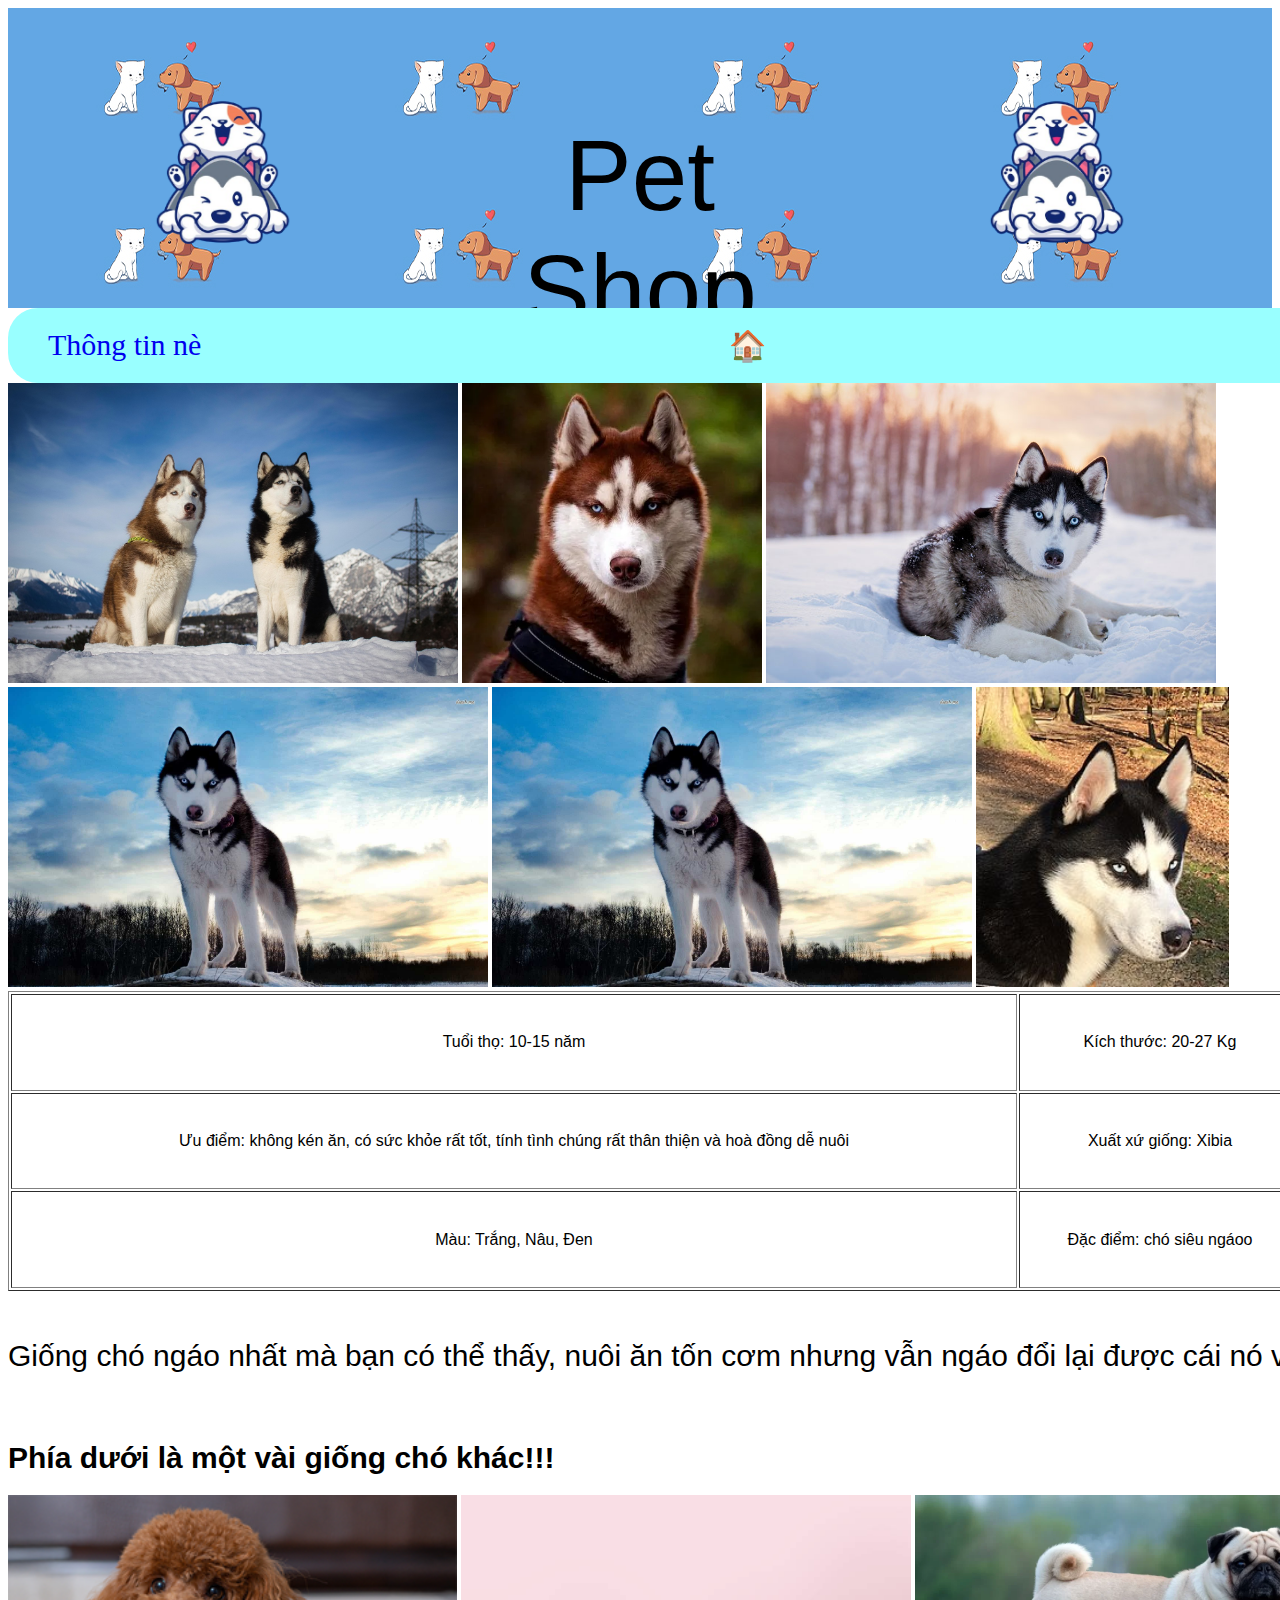
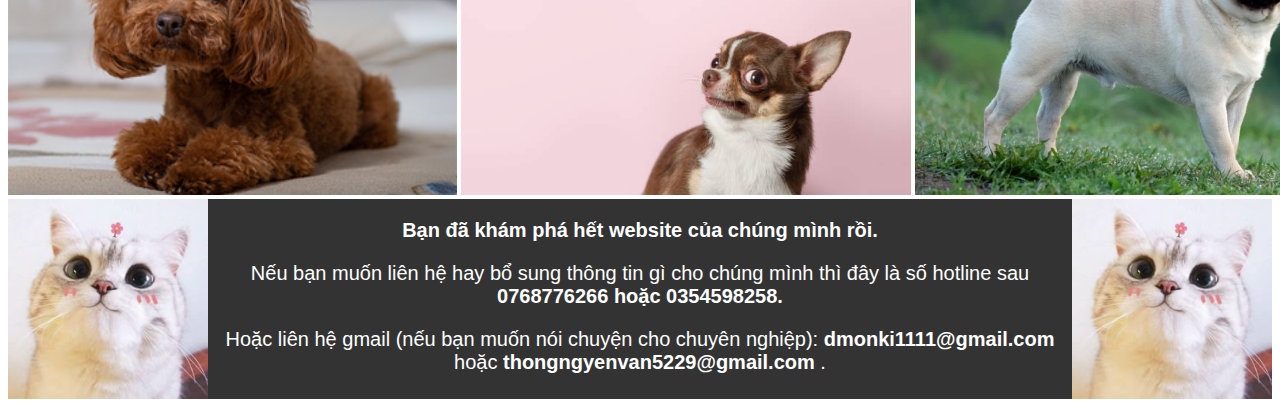
<file: husky.html>
<html lang="vi">
<head>
    <meta charset="UTF-8">
    <meta name="viewport" content="width=device-width, initial-scale=1.0">
    <link rel="stylesheet" href="stylestrangthu.css">
    <title>Pet Shop của F4</title>
</head>
<body>
    <div class="header"> 
        <div class="logo_nen">        
            <img id="logo" src="img/logo-removebg-preview.png" alt="">
        </div>
        <div class="nhom1">
            <p id=tieu_de>Pet Shop</p>
        </div>
        <div class="logo_nen">        
            <img id="logo" src="img/logo-removebg-preview.png" alt="">
        </div>
    </div>
    <div class="nav">
        <a href="#thong_tin" class="trong_nav">Thông tin nè</a>
        <a href="index.html" class="trong_nav">🏠</a>
        <a href="#sptt">Husky chào Sen</a> 
    </div>
    <div class="noidung">
            <div>
                <img src="img/husky1.png" class="img" alt="">
                <img src="img/husky2.png" class="img" alt="">
                <img src="img/husky3.png" class="img" alt="">
            </div>
            <div>
                <img src="img/husky4.png" class="img" alt="">
                <img src="img/husky4.png" class="img" alt="">
                <img src="img/husky6.png" class="img" alt="">
            </div>
            <div id="thong_tin">
            <table border="1">
                <tr>
                    <td>Tuổi thọ: 10-15 năm</td>
                    <td>Kích thước: 20-27 Kg</td>
                </tr>
                <tr>
                    <td>Ưu điểm: không kén ăn, có sức khỏe rất tốt, 
                        tính tình chúng rất thân thiện và hoà đồng dễ nuôi</td>
                    <td>Xuất xứ giống: Xibia</td>
                </tr>
                <tr>
                    <td>Màu: Trắng, Nâu, Đen</td>
                    <td>Đặc điểm: chó siêu ngáoo</td>
                </tr>
            </table>
            <br>
            <p class="nhan_xet">
                Giống chó ngáo nhất mà bạn có thể thấy, nuôi ăn tốn cơm 
                nhưng vẫn ngáo đổi lại được cái nó vui =>>> 
            </p>
            <br>
        </div>
        <h1 class="nhan_xet">
            <b>Phía dưới là một vài giống chó khác!!!</b>
        </h1>
        <div id="sptt">
            <a href="poodle.html"><img src="img/poodle.png" class="img" alt=""></a>
            <a href="chihuahua.html"><img src="img/chihuahua.png" class="img" alt=""></a>
            <a href="pug.html"><img src="img/pug.png" class="img" alt=""></a>
        </div>
    </div>
    <div class="footer">
        <img id="hinhmeocuoi" src="img/footer.jpg" alt="">
        <div class="chucuoicung">
        <p><b>Bạn đã khám phá hết website của chúng mình rồi.</b></p>
         <p>Nếu bạn muốn liên hệ hay bổ sung thông tin gì cho chúng mình thì đây là số hotline sau
            <b>0768776266 hoặc 0354598258.</b>
        </p>
        <p>
            Hoặc liên hệ gmail (nếu bạn muốn nói chuyện cho chuyên nghiệp): 
            <b>dmonki1111@gmail.com </b> hoặc <b> thongngyenvan5229@gmail.com </b>.
        </p>
        </div>
        <img id="hinhmeocuoi" src="img/footer.jpg" alt="">
    </div>
</body>
</html>
</file>
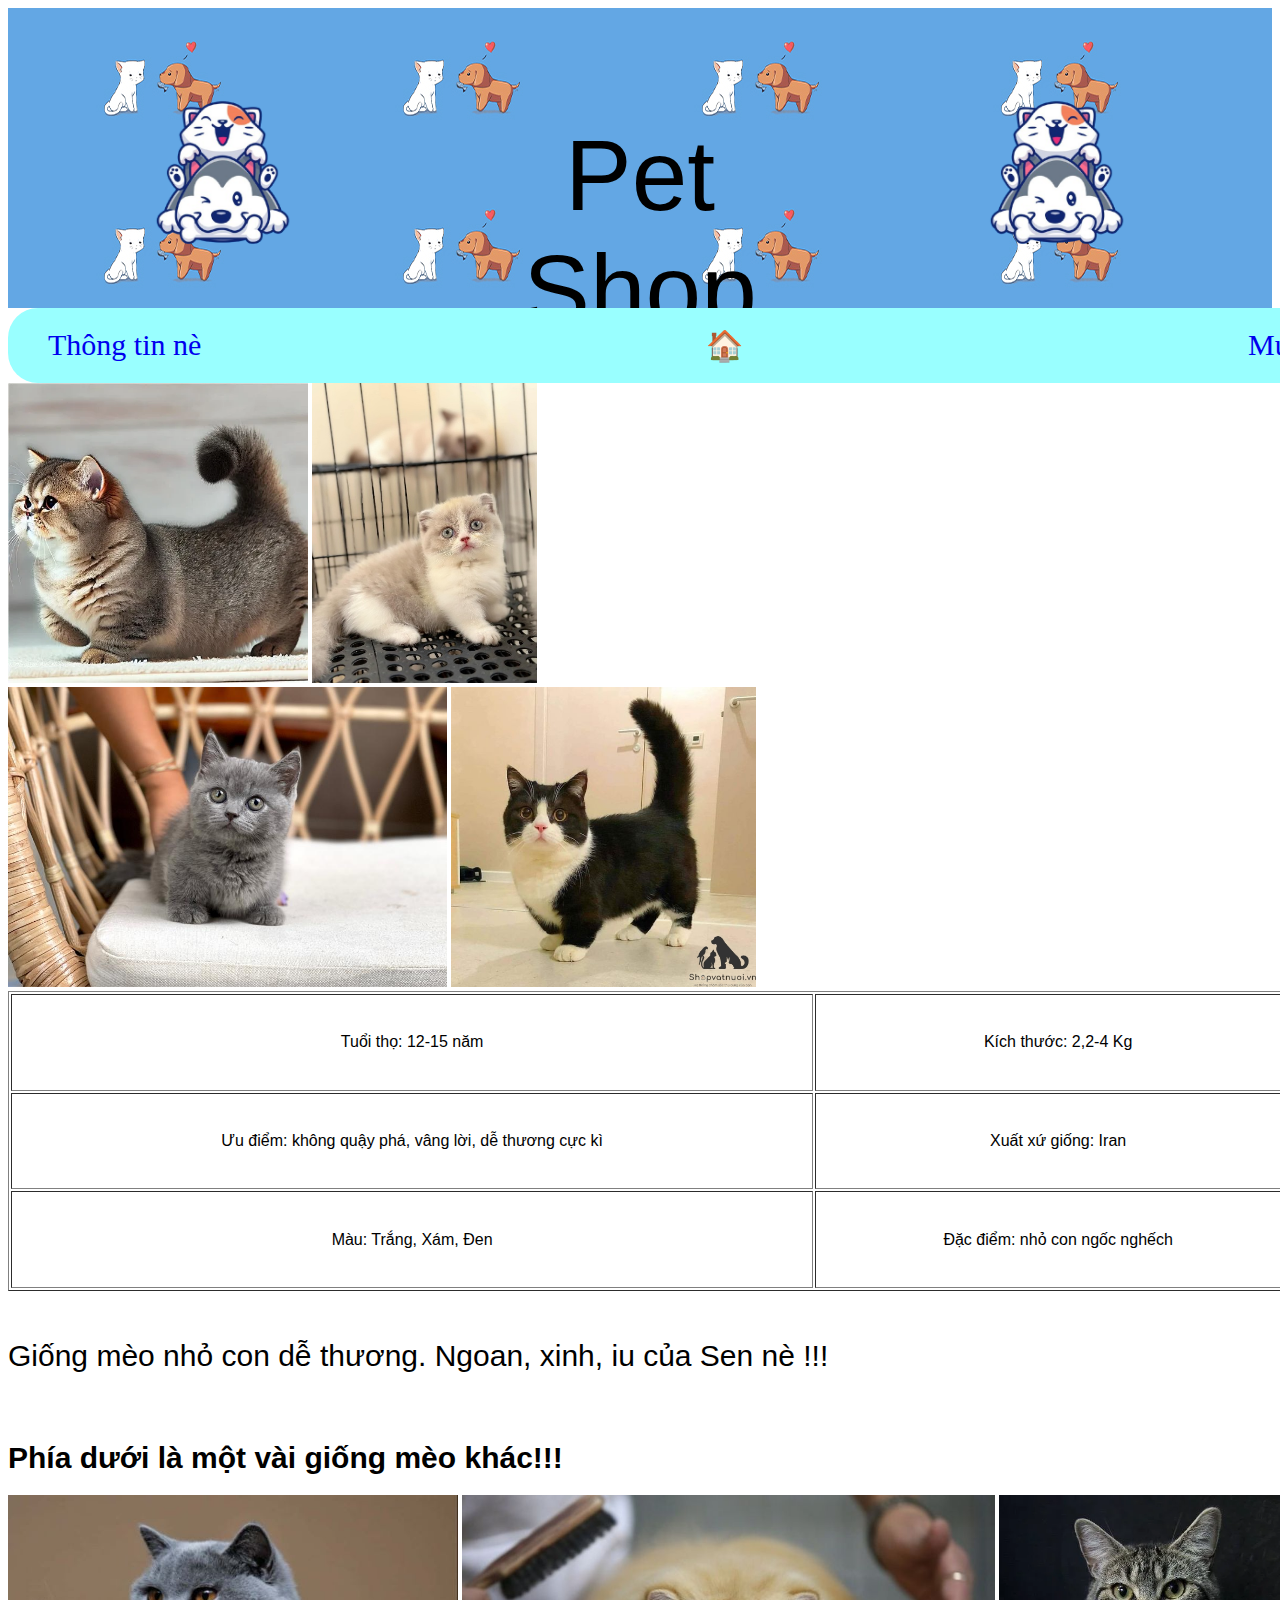
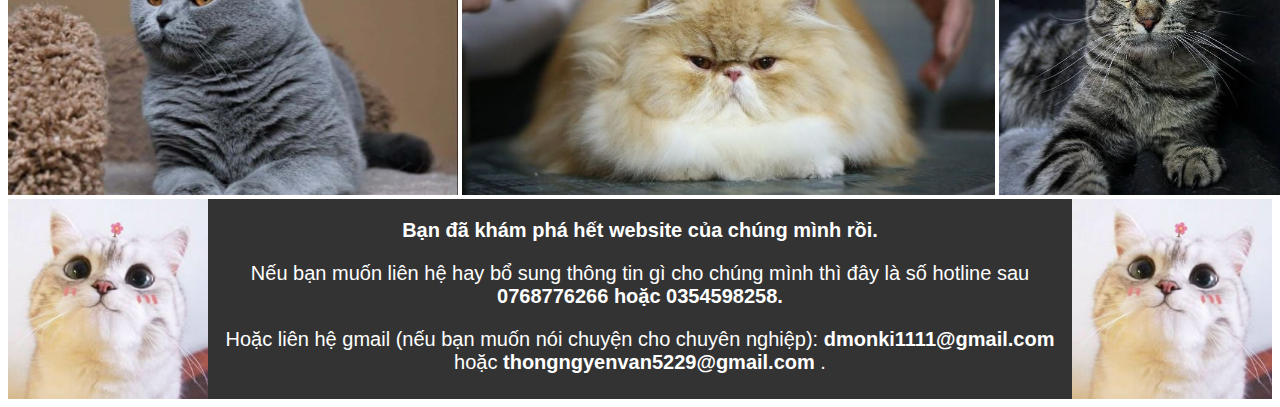
<file: munchkin.html>
<html lang="vi">
<head>
    <meta charset="UTF-8">
    <meta name="viewport" content="width=device-width, initial-scale=1.0">
    <link rel="stylesheet" href="stylestrangthu.css">
    <title>Pet Shop của F4</title>
</head>
<body>
    <div class="header"> 
        <div class="logo_nen">        
            <img id="logo" src="img/logo-removebg-preview.png" alt="">
        </div>
        <div class="nhom1">
            <p id=tieu_de>Pet Shop</p>
        </div>
        <div class="logo_nen">        
            <img id="logo" src="img/logo-removebg-preview.png" alt="">
        </div>
    </div>
    <div class="nav">
        <a href="#thong_tin" class="trong_nav">Thông tin nè</a>
        <a href="index.html" class="trong_nav">🏠</a>
        <a href="#sptt">Munchkin chào Sen</a> 
    </div>
    <div class="noidung">
            <div>
                <img src="img/munchkin.png" class="img" alt="">
                <img src="img/munchkin1.jpg" class="img" alt="">
            </div>
            <div>
                <img src="img/munchkin2.jpg" class="img" alt="">
                <img src="img/munchkin3.jpg" class="img" alt="">
            </div>
            <div id="thong_tin">
            <table border="1">
                <tr>
                    <td>Tuổi thọ: 12-15 năm</td>
                    <td>Kích thước: 2,2-4 Kg</td>
                </tr>
                <tr>
                    <td>Ưu điểm: không quậy phá, vâng lời, dễ thương cực kì</td>
                    <td>Xuất xứ giống: Iran</td>
                </tr>
                <tr>
                    <td>Màu: Trắng, Xám, Đen</td>
                    <td>Đặc điểm: nhỏ con ngốc nghếch</td>
                </tr>
            </table>
            <br>
            <p class="nhan_xet">
                Giống mèo nhỏ con dễ thương. Ngoan, xinh, iu của Sen nè !!!
            </p>
            <br>
            </div>
            <h1 class="nhan_xet" >
                Phía dưới là một vài giống mèo khác!!!
            </h1>
        <div id="sptt">
            <a href="aln.html"><img src="img/aln.jpg" class="img" alt=""></a>
            <a href="btu.html"><img src="img/btu.jpg" class="img" alt=""></a>
            <a href="muop.html"><img src="img/muop.png" class="img" alt=""></a>
        </div>
    </div>
    <div class="footer">
        <img id="hinhmeocuoi" src="img/footer.jpg" alt="">
        <div class="chucuoicung">
        <p><b>Bạn đã khám phá hết website của chúng mình rồi.</b></p>
         <p>Nếu bạn muốn liên hệ hay bổ sung thông tin gì cho chúng mình thì đây là số hotline sau
            <b>0768776266 hoặc 0354598258.</b>
        </p>
        <p>
            Hoặc liên hệ gmail (nếu bạn muốn nói chuyện cho chuyên nghiệp): 
            <b>dmonki1111@gmail.com </b> hoặc <b> thongngyenvan5229@gmail.com </b>.
        </p>
        </div>
        <img id="hinhmeocuoi" src="img/footer.jpg" alt="">
    </div>
</body>
</html>
</file>
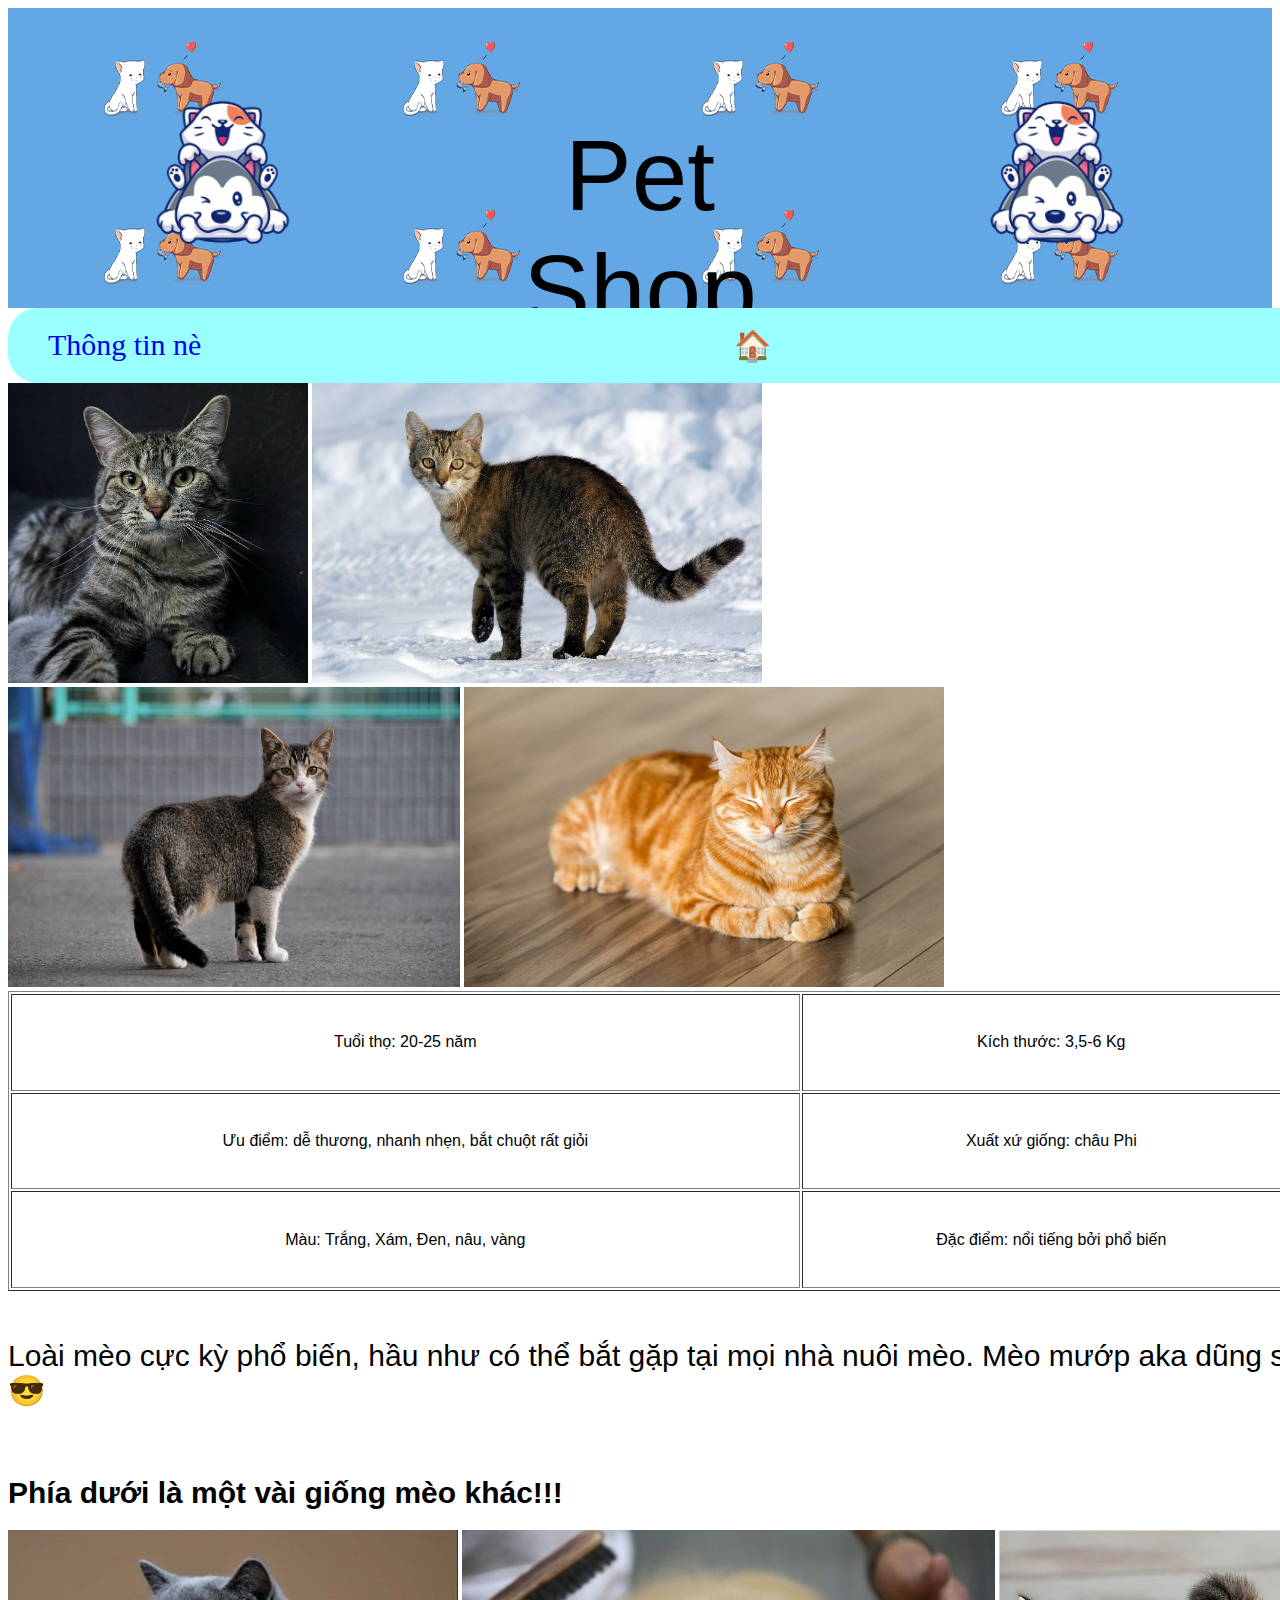
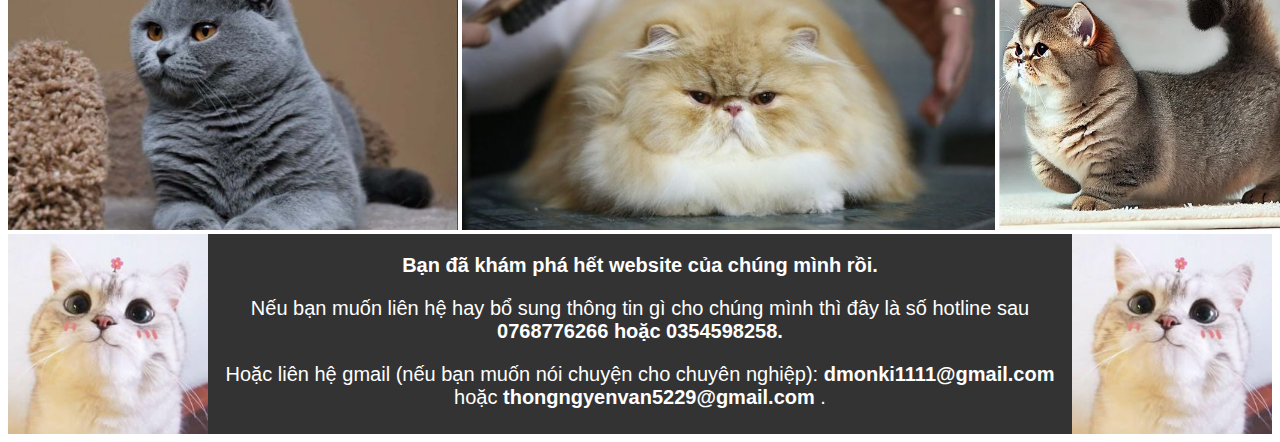
<file: muop.html>
<html lang="vi">
<head>
    <meta charset="UTF-8">
    <meta name="viewport" content="width=device-width, initial-scale=1.0">
    <link rel="stylesheet" href="stylestrangthu.css">
    <title>Pet Shop của F4</title>
</head>
<body>
    <div class="header"> 
        <div class="logo_nen">        
            <img id="logo" src="img/logo-removebg-preview.png" alt="">
        </div>
        <div class="nhom1">
            <p id=tieu_de>Pet Shop</p>
        </div>
        <div class="logo_nen">        
            <img id="logo" src="img/logo-removebg-preview.png" alt="">
        </div>
    </div>
    <div class="nav">
        <a href="#thong_tin" class="trong_nav">Thông tin nè</a>
        <a href="index.html" class="trong_nav">🏠</a>
        <a href="#sptt">muop chào Sen</a> 
    </div>
    <div class="noidung">
            <div>
                <img src="img/muop.png" class="img" alt="">
                <img src="img/muop1.jpg" class="img" alt="">
            </div>
            <div>
                <img src="img/muop2.jpg" class="img" alt="">
                <img src="img/muop3.jpg" class="img" alt="">
            </div>
            <div id="thong_tin">
            <table border="1">
                <tr>
                    <td>Tuổi thọ: 20-25 năm</td>
                    <td>Kích thước: 3,5-6 Kg</td>
                </tr>
                <tr>
                    <td>Ưu điểm: dễ thương, nhanh nhẹn, bắt chuột rất giỏi</td>
                    <td>Xuất xứ giống: châu Phi</td>
                </tr>
                <tr>
                    <td>Màu: Trắng, Xám, Đen, nâu, vàng</td>
                    <td>Đặc điểm: nổi tiếng bởi phổ biến</td>
                </tr>
            </table>
            <br>
            <p class="nhan_xet">
                Loài mèo cực kỳ phổ biến, hầu như có thể bắt gặp tại mọi nhà nuôi mèo. 
                Mèo mướp aka dũng sĩ bắt chuột 😎
            </p>
            <br>
            </div>
            <h1 class="nhan_xet" >
                Phía dưới là một vài giống mèo khác!!!
            </h1>
        <div id="sptt">
            <a href="aln.html"><img src="img/aln.jpg" class="img" alt=""></a>
            <a href="btu.html"><img src="img/btu.jpg" class="img" alt=""></a>
            <a href="munchkin.html"><img src="img/munchkin.png" class="img" alt=""></a>
        </div>
    </div>
    <div class="footer">
        <img id="hinhmeocuoi" src="img/footer.jpg" alt="">
        <div class="chucuoicung">
        <p><b>Bạn đã khám phá hết website của chúng mình rồi.</b></p>
         <p>Nếu bạn muốn liên hệ hay bổ sung thông tin gì cho chúng mình thì đây là số hotline sau
            <b>0768776266 hoặc 0354598258.</b>
        </p>
        <p>
            Hoặc liên hệ gmail (nếu bạn muốn nói chuyện cho chuyên nghiệp): 
            <b>dmonki1111@gmail.com </b> hoặc <b> thongngyenvan5229@gmail.com </b>.
        </p>
        </div>
        <img id="hinhmeocuoi" src="img/footer.jpg" alt="">
    </div>
</body>
</html>
</file>
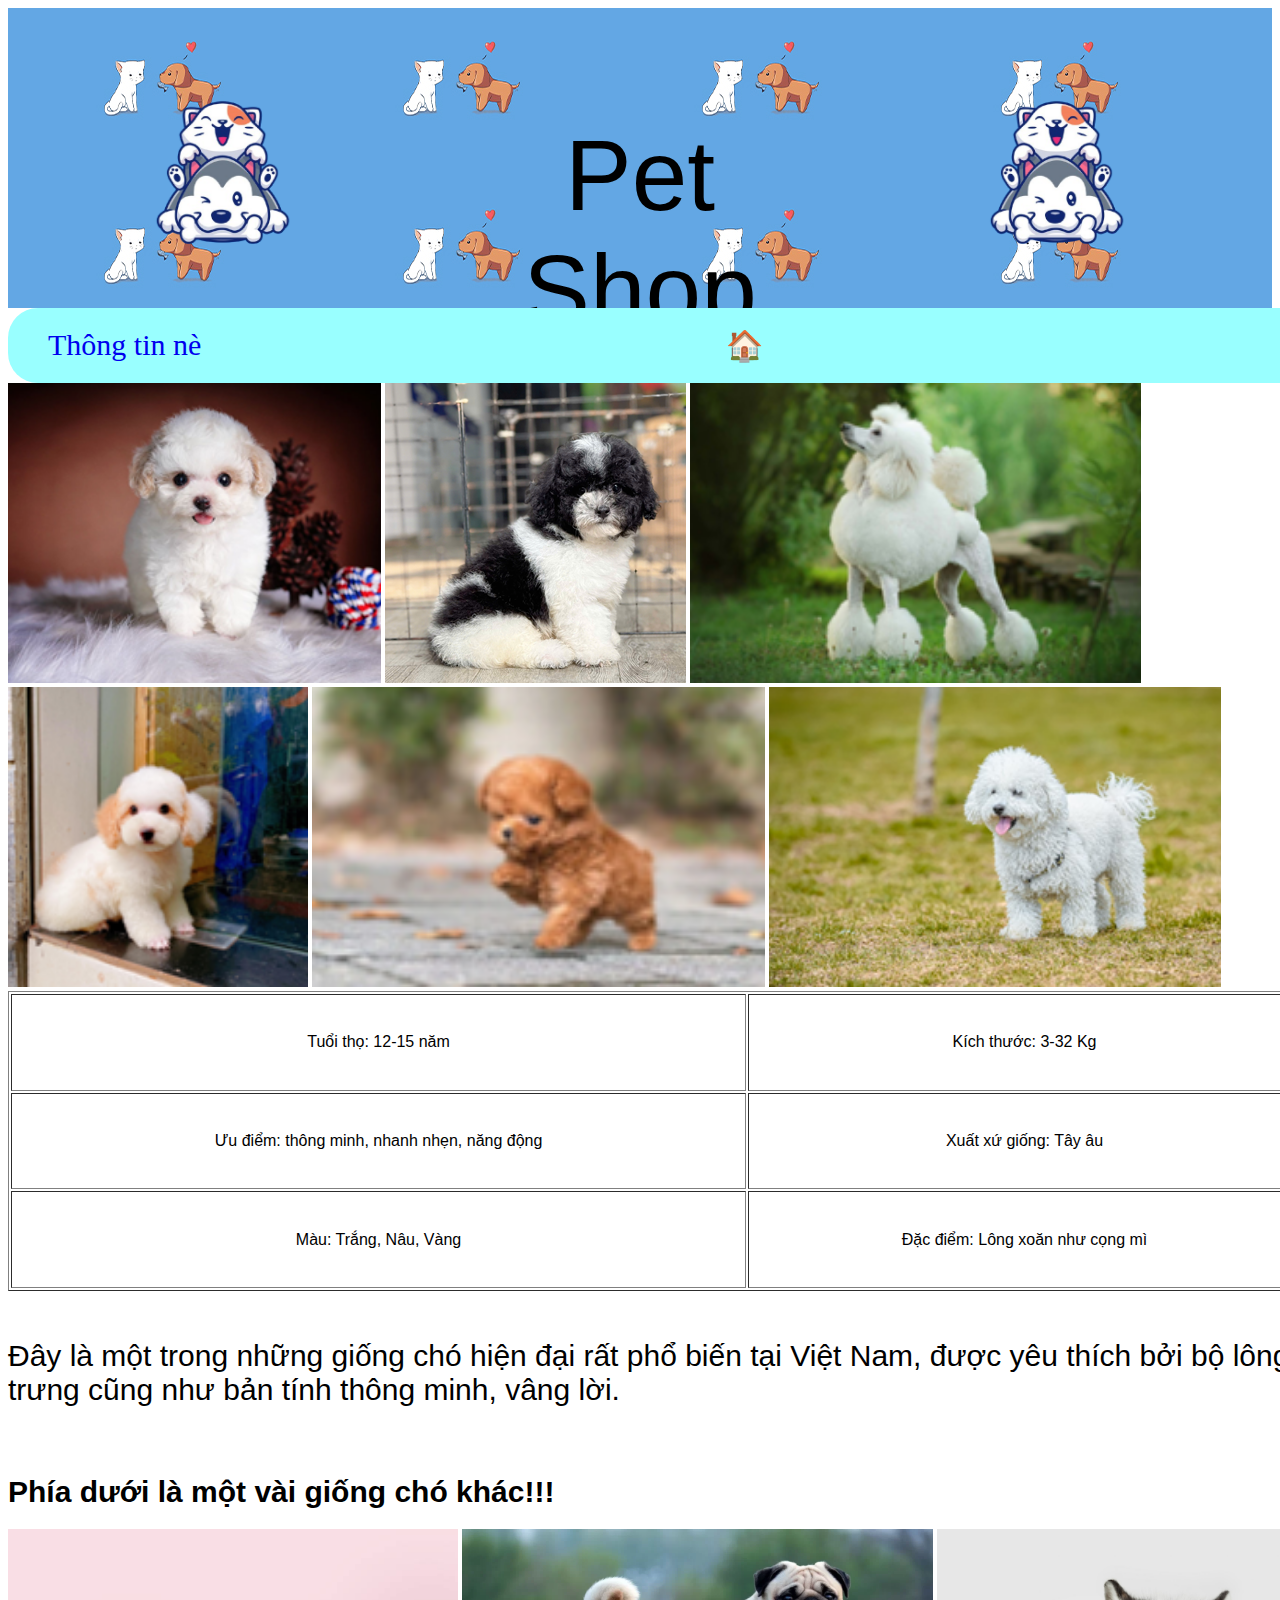
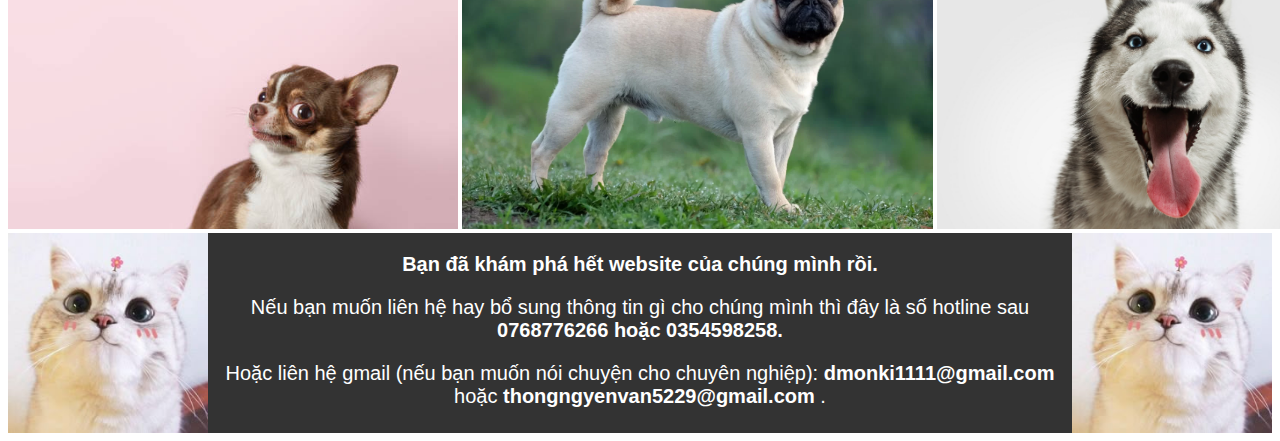
<file: poodle.html>
<html lang="vi">
<head>
    <meta charset="UTF-8">
    <meta name="viewport" content="width=device-width, initial-scale=1.0">
    <link rel="stylesheet" href="stylestrangthu.css">
    <title>Pet Shop của F4</title>
</head>
<body>
    <div class="header"> 
        <div class="logo_nen">        
            <img id="logo" src="img/logo-removebg-preview.png" alt="">
        </div>
        <div class="nhom1">
            <p id=tieu_de>Pet Shop</p>
        </div>
        <div class="logo_nen">        
            <img id="logo" src="img/logo-removebg-preview.png" alt="">
        </div>
    </div>
    <div class="nav">
        <a href="#thong_tin" class="trong_nav">Thông tin nè</a>
        <a href="index.html" class="trong_nav">🏠</a>
        <a href="#sptt">Poodle chào Sen</a> 
    </div>
    <div class="noidung">
            <div>
                <img src="img/poodle1.png" class="img" alt="">
                <img src="img/poodle2.png" class="img" alt="">
                <img src="img/poodle3.png" class="img" alt="">
            </div>
            <div>
                <img src="img/poodle4.png" class="img" alt="">
                <img src="img/poodle5.png" class="img" alt="">
                <img src="img/poodle6.png" class="img" alt="">
            </div>
            <div id="thong_tin">
            <table border="1">
                <tr>
                    <td>Tuổi thọ: 12-15 năm</td>
                    <td>Kích thước: 3-32 Kg</td>
                </tr>
                <tr>
                    <td>Ưu điểm: thông minh, nhanh nhẹn, năng động</td>
                    <td>Xuất xứ giống: Tây âu</td>
                </tr>
                <tr>
                    <td>Màu: Trắng, Nâu, Vàng</td>
                    <td>Đặc điểm: Lông xoăn như cọng mì</td>
                </tr>
            </table>
            <br>
            <p class="nhan_xet">
                Đây là một trong những giống chó hiện đại rất phổ biến tại Việt Nam, 
                được yêu thích bởi bộ lông xoăn đặc trưng cũng như bản tính thông minh, vâng lời. 
            </p>
            <br>
            </div>
            <h1 class="nhan_xet" >
                Phía dưới là một vài giống chó khác!!!
            </h1>
        <div id="sptt">
            <a href="chihuahua.html"><img src="img/chihuahua.png" class="img" alt=""></a>
            <a href="pug.html"><img src="img/pug.png" class="img" alt=""></a>
            <a href="husky.html"><img src="img/husky.png" class="img" alt=""></a>
        </div>
    </div>
    <div class="footer">
        <img id="hinhmeocuoi" src="img/footer.jpg" alt="">
        <div class="chucuoicung">
        <p><b>Bạn đã khám phá hết website của chúng mình rồi.</b></p>
         <p>Nếu bạn muốn liên hệ hay bổ sung thông tin gì cho chúng mình thì đây là số hotline sau
            <b>0768776266 hoặc 0354598258.</b>
        </p>
        <p>
            Hoặc liên hệ gmail (nếu bạn muốn nói chuyện cho chuyên nghiệp): 
            <b>dmonki1111@gmail.com </b> hoặc <b> thongngyenvan5229@gmail.com </b>.
        </p>
        </div>
        <img id="hinhmeocuoi" src="img/footer.jpg" alt="">
    </div>
</body>
</html>
</file>
<file: styles.css>
/* chỉnh header */
.header {
    display: flex;
    height: 300px;
    justify-content: space-evenly;
    text-align: center;
    background-image: url(img/header2.jpg);
}
/* chỉnh bên trong header */
.nhom1 {
    padding: 10px;
    text-align: center;
}
#tieu_de {
    font-family: 'Gill Sans', 'Gill Sans MT', Calibri, 'Trebuchet MS', sans-serif;
    font-size: 100px ;
}
.logo_nen {
    width: auto;
    height: 250px;
    padding: 50px 100px;
}
#logo {
    width: auto;
    height: 230px;
    border-radius: 30px;
}
/* chỉnh thanh navigation  */
a{
    text-decoration: none;
}
nav {
    display: flex;
    width: 1440px;
    margin: 0 auto;
    justify-content: space-evenly;
    padding: 20px 40px;
    font-size: 30px;
    background-color: #99FFFF;
    border-radius: 30px;
    position: sticky;
    top: 0;
    backdrop-filter: blur(45px);
    text-decoration: none;
}
.trong_nav:hover {
    border-radius: 10px;
    color: black;
    font: bolder;
    text-decoration: none;
}

/* chỉnh layout flex cho phần nd */
.noidung { 
    display: flex;
    width: 1440px;
    margin: 0 auto;
    flex-direction: column;
}
/* chỉnh phần nd */
.trong_h1{
    display: flex;
    justify-content: space-evenly;
}
.img{
    width: auto;
    height: 200px;
}




/* chỉnh footer   */
.footer {
    display: flex;
    width: auto;
    height: 200px;
    justify-content: space-between;
    background-color: #333333;
}
/* chỉnh bên trong footer   */
.chucuoicung {
    font-family: Arial, Helvetica, sans-serif;
    font-size: 20px;
    color: white;
    text-align: center;
}
.hinhmeocuoi {
    width: auto;
}
</file>
<file: stylestrangthu.css>
/* chỉnh header */
.header {
    display: flex;
    height: 300px;
    justify-content: space-evenly;
    text-align: center;
    background-image: url(img/header2.jpg);
}
/* chỉnh bên trong header */
.nhom1 {
    padding: 10px;
    text-align: center;
}
#tieu_de {
    font-family: 'Gill Sans', 'Gill Sans MT', Calibri, 'Trebuchet MS', sans-serif;
    font-size: 100px ;
}
.logo_nen {
    width: auto;
    height: 250px;
    padding: 50px 100px;
}
#logo {
    width: auto;
    height: 230px;
    border-radius: 30px;
}
/* chỉnh thanh navigation  */
a{
    text-decoration: none;
}
.nav {
    display: flex;
    width: 1440px;
    margin: 0 auto;
    justify-content: space-between;
    padding: 20px 40px;
    font-size: 30px;
    background-color: #99FFFF;
    border-radius: 30px;
    position: sticky;
    top: 0;
    backdrop-filter: blur(45px);
    text-decoration: none;
}
.trong_nav:hover {
    border-radius: 10px;
    color: black;
    font: bolder;
    text-decoration: none;
}
/* chỉnh layout flex cho phần nd */
.noidung { 
    display: flex;
    width: 1440px;
    margin: 0 auto;
    justify-content: space-evenly;
    flex-direction: column;
}
.img {
    width: auto;
    height: 300px;
}
table {
    width: 90%;
    height: 300px;
    font-family: 'Gill Sans', 'Gill Sans MT', Calibri, 'Trebuchet MS', sans-serif;
    text-align: center;
}
.nhan_xet {
    font-family: 'Gill Sans', 'Gill Sans MT', Calibri, 'Trebuchet MS', sans-serif;
    font-size: 30px;

}
.sptt {
    display: flex;
    justify-content: space-evenly;
}
/* chỉnh footer   */
.footer {
    display: flex;
    width: auto;
    height: 200px;
    justify-content: space-between;
    background-color: #333333;
}
/* chỉnh bên trong footer   */
.chucuoicung {
    font-family: Arial, Helvetica, sans-serif;
    font-size: 20px;
    color: white;
    text-align: center;
}
.hinhmeocuoi {
    width: auto;
}
</file>
<file: stylestrangdo.css>
/* chỉnh header */
.header {
    display: flex;
    height: 300px;
    justify-content: space-evenly;
    text-align: center;
    background-image: url(img/header2.jpg);
}
/* chỉnh bên trong header */
.nhom1 {
    padding: 10px;
    text-align: center;
}
#tieu_de {
    font-family: 'Gill Sans', 'Gill Sans MT', Calibri, 'Trebuchet MS', sans-serif;
    font-size: 100px ;
}
.logo_nen {
    width: auto;
    height: 250px;
    padding: 50px 100px;
}
#logo {
    width: auto;
    height: 230px;
    border-radius: 30px;
}
/* chỉnh thanh navigation  */
a{
    text-decoration: none;
}
.nav {
    display: flex;
    width: 1440px;
    margin: 0 auto;
    justify-content: space-between;
    padding: 20px 40px;
    font-size: 30px;
    background-color: #99FFFF;
    border-radius: 30px;
    position: sticky;
    top: 0;
    backdrop-filter: blur(45px);
    text-decoration: none;
}
.trong_nav:hover {
    border-radius: 10px;
    color: black;
    font: bolder;
    text-decoration: none;
}
/* chỉnh layout flex cho phần nd */
.noidung { 
    width: 1440px;
    margin: 0 auto;
}
.trong_nd {
    display: flex;
    flex-direction: row;
    justify-content: space-between;
}

.img {
    width: auto;
    height: 300px;
}
.chu_ne {
    padding-left: 50px;
    font-family: 'Gill Sans', 'Gill Sans MT', Calibri, 'Trebuchet MS', sans-serif;
    font-size: 20px;
}
.nhan_xet {
    font-family: 'Gill Sans', 'Gill Sans MT', Calibri, 'Trebuchet MS', sans-serif;
    font-size: 30px;
}
.sptt {
    display: flex;
    justify-content: center;
}
/* chỉnh footer   */
.footer {
    display: flex;
    width: auto;
    height: 200px;
    justify-content: space-between;
    background-color: #333333;
}
/* chỉnh bên trong footer   */
.chucuoicung {
    font-family: Arial, Helvetica, sans-serif;
    font-size: 20px;
    color: white;
    text-align: center;
}
.hinhmeocuoi {
    width: auto;
}
</file>
